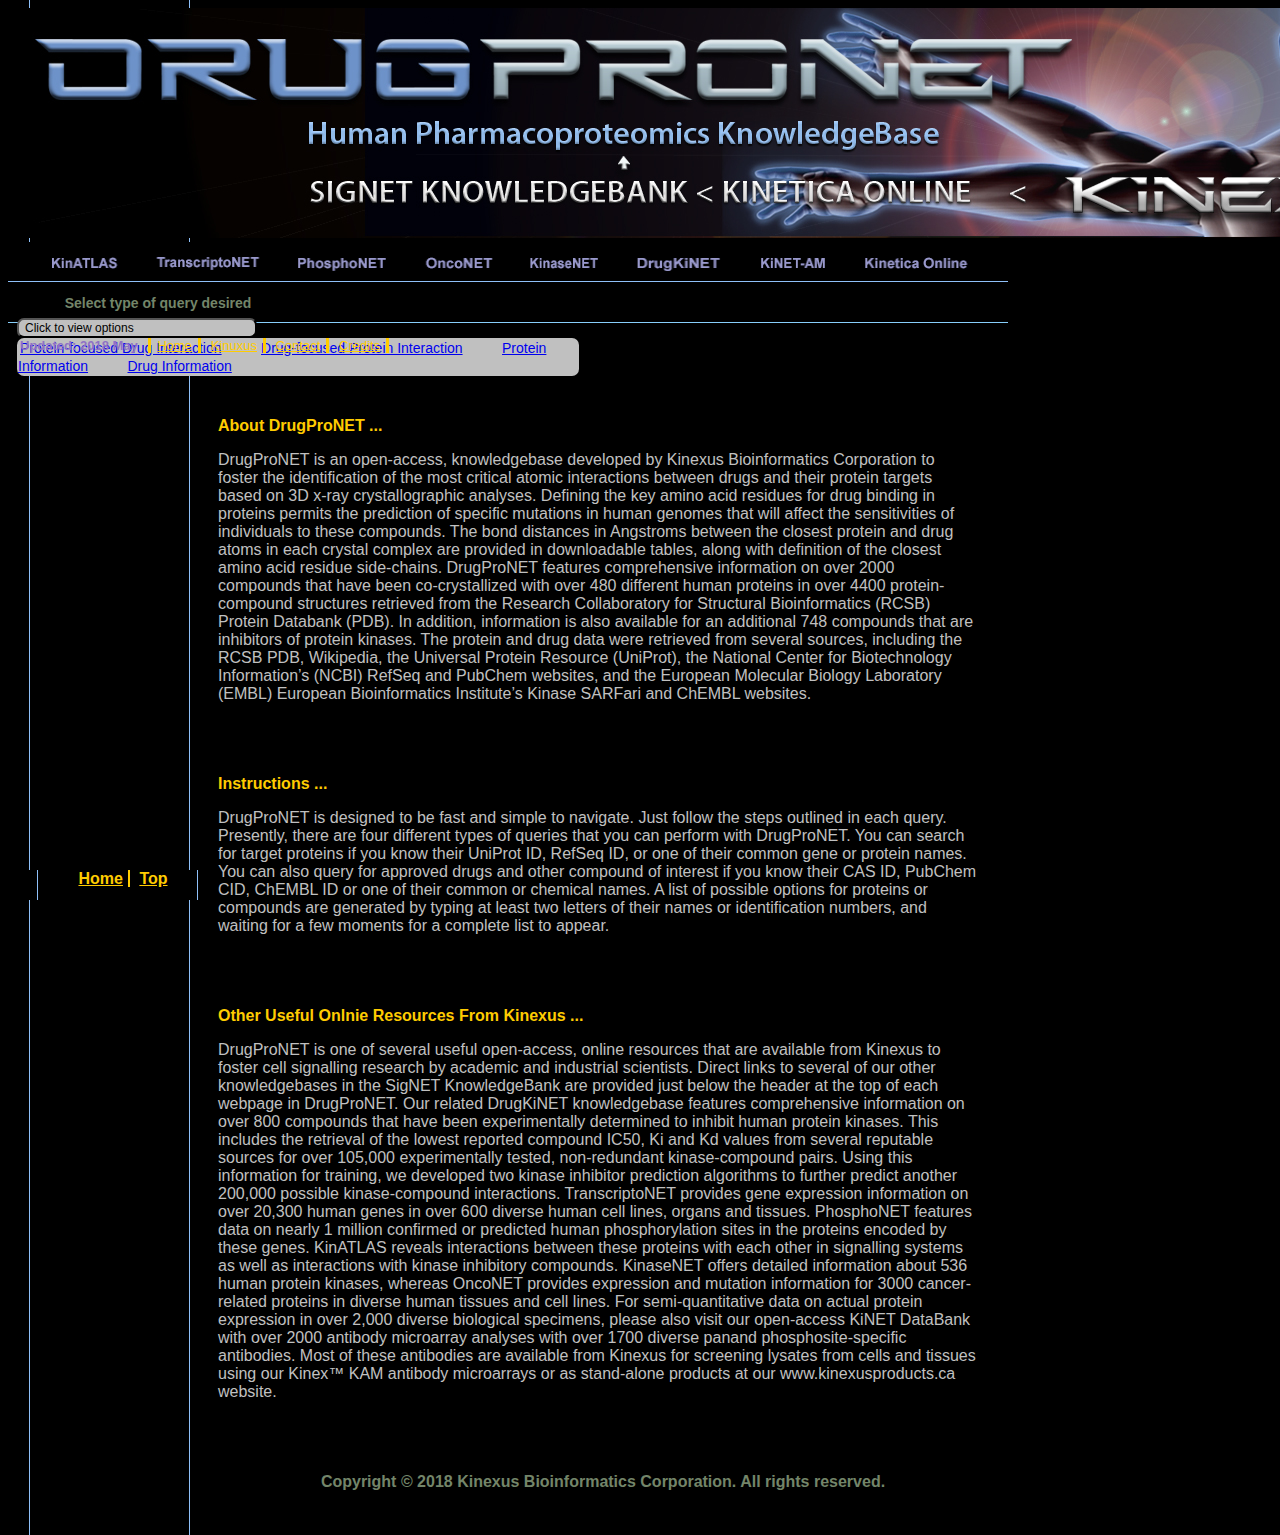
<file: index.html>
<!DOCTYPE html>
<html lang="en">
<head>
	<meta charset="UTF-8">
	<title>
		DrugProNet
	</title>
	<script src="https://ajax.googleapis.com/ajax/libs/jquery/3.3.1/jquery.min.js"></script>

	<link rel="stylesheet" href="https://stackpath.bootstrapcdn.com/bootstrap/4.1.0/css/bootstrap.min.css"
	      integrity="sha384-9gVQ4dYFwwWSjIDZnLEWnxCjeSWFphJiwGPXr1jddIhOegiu1FwO5qRGvFXOdJZ4"
	      crossorigin="anonymous">
	<link rel="stylesheet" href="upperBar.css">
	<link rel="stylesheet" href="lowerHalf.css">
</head>
<body id="top">
	<div>
		<div>
			<div id="header">
				<a href="index.html" target="_blank">
					<img class="img-fluid" src="images/DrugProNETBanner.jpg">
				</a>
			</div>
		</div>
		<!--Navbar with links-->
		<div id="navbarWithLinks">
			<a id="1" href="http://kinatlas.ca:8080" target="_blank"><img id="kinatlas" width="128" height="40" src="images/navBar_01.png"></a>
			<a id="2" href="http://www.transcriptonet.ca" target="_blank"><img id="transcriptonet" width="141" height="40" src="images/navBar_02.png"></a>
			<a id="3" href="http://www.phosphonet.ca" target="_blank"><img id="phosphonet" width="127" height="40" src="images/navBar_03.png"></a>
			<a id="4" href="http://www.onconet.ca" target="_blank"><img id="onconet" width="107" height="40" src="images/navBar_04.png"></a>
			<a id="5" href="http://www.kinasenet.ca" target="_blank"><img id="kinasenet" width="111" height="40" src="images/navBar_05.png"></a>
			<a id="6" href="http://www.drugkinet.ca" target="_blank"><img id="drugkinet" width="118" height="40" src="images/navBar_06.png"></a>
			<a id="7" href="http://www.kinet-am.ca" target="_blank"><img id="kinetam" width="105" height="40" src="images/navBar_07.png"></a>
			<a id="8" href="http://www.kinexus.ca/kinetica" target="_blank"><img id="kinetica" width="163" height="40" src="images/navBar_08.png"></a>
		</div>
		<!--Query bar-->
		<div id="queryBar">
			<!--Select & dropdown-->
			<div id="selectAndDrop">
				<!--select-->
				<div id="select">
					Select type of query desired
				</div>
				<!--dropdown-->
				<div class="dropdown" id="dropDown">
					<button class="dropdown-toggle" type="button" id="dropdownMenuButton" data-toggle="dropdown">Click to view options</button>
					<div class="dropdown-menu" id="dropDownmEnu">
						<a class="dropdown-item" href="http://www.drugpronet.ca/ProteinDrugQuery.html">Protein-focused Drug Interaction</a>
						<a class="dropdown-item" href="http://www.drugpronet.ca/DrugProteinQuery.html">Drug-focused Protein Interaction</a>
						<a class="dropdown-item" href="http://www.drugpronet.ca/ProteinInfo.html">Protein Information</a>
						<a class="dropdown-item" href="http://www.drugpronet.ca/DrugInfo.html">Drug Information</a>
					</div>
				</div>
			</div>
			<!--links-->
			<div id="links">
				<span id="updatePurple">Updated: 2018 May </span>
				<a href="http://www.genexus.ca">Home</a>
				<a href="http://www.kinexus.ca" target="_blank">Kinuxus</a>
				<a href="http://www.kinexus.ca/contact/contact.htm">Contact</a>
				<a href="http://www.drugpronet.ca/credits.html">Credits</a>
			</div>
		</div>
		<!--Information for the site-->
		<div id="infoDiv">
			<!--label 1-->
			<div class="labelHeading">
				<p>
					&nbsp;
				</p>
			</div>
			<!--home info 1-->
			<div class="infoBox">
				<p class="infoBoxGoldHeading">
					About DrugProNET ...
				</p>
				<p style="color: #c0c0c0">
					DrugProNET is an open-access, knowledgebase developed by Kinexus Bioinformatics Corporation to foster the identification of
					the most critical atomic interactions between drugs and their protein targets based on 3D x-ray crystallographic analyses.
					Defining the key amino acid residues for drug binding in proteins permits the prediction of specific mutations in human genomes
					that will affect the sensitivities of individuals to these compounds. The bond distances in Angstroms between the closest protein
					and drug atoms in each crystal complex are provided in downloadable tables, along with definition of the closest amino acid
					residue side-chains. DrugProNET features comprehensive information on over 2000 compounds that have been co-crystallized
					with over 480 different human proteins in over 4400 protein-compound structures retrieved from the Research Collaboratory for
					Structural Bioinformatics (RCSB) Protein Databank (PDB). In addition, information is also available for an additional 748
					compounds that are inhibitors of protein kinases. The protein and drug data were retrieved from several sources, including the
					RCSB PDB, Wikipedia, the Universal Protein Resource (UniProt), the National Center for Biotechnology Information’s (NCBI)
					RefSeq and PubChem websites, and the European Molecular Biology Laboratory (EMBL) European Bioinformatics Institute’s
					Kinase SARFari and ChEMBL websites.
				</p>
			</div>
			<!--label 2-->
			<div class="labelHeading">
				<p>
					&nbsp;
				</p>
			</div>
			<!--home info 2-->
			<div class="infoBox">
				<p class="infoBoxGoldHeading">
					Instructions ...
				</p>
				<p style="color: #c0c0c0">
					DrugProNET is designed to be fast and simple to navigate. Just follow the steps outlined in each query. Presently, there are
					four different types of queries that you can perform with DrugProNET. You can search for target proteins if you know their
					UniProt ID, RefSeq ID, or one of their common gene or protein names. You can also query for approved drugs and other
					compound of interest if you know their CAS ID, PubChem CID, ChEMBL ID or one of their common or chemical names. A list of
					possible options for proteins or compounds are generated by typing at least two letters of their names or identification numbers,
					and waiting for a few moments for a complete list to appear.
				</p>
			</div>
			<!--label 3-->
			<div class="labelHeading">
				<p>
					&nbsp;
				</p>
			</div>
			<!--home info 3-->
			<div class="infoBox">
				<p class="infoBoxGoldHeading">
					Other Useful Onlnie Resources From Kinexus ...
				</p>
				<p style="color: #c0c0c0">
					DrugProNET is one of several useful open-access, online resources that are available from Kinexus to foster cell signalling
					research by academic and industrial scientists. Direct links to several of our other knowledgebases in the SigNET KnowledgeBank
					are provided just below the header at the top of each webpage in DrugProNET. Our related DrugKiNET knowledgebase
					features comprehensive information on over 800 compounds that have been experimentally determined to inhibit human
					protein kinases. This includes the retrieval of the lowest reported compound IC50, Ki and Kd values from several reputable
					sources for over 105,000 experimentally tested, non-redundant kinase-compound pairs. Using this information for training, we
					developed two kinase inhibitor prediction algorithms to further predict another 200,000 possible kinase-compound interactions.
					TranscriptoNET provides gene expression information on over 20,300 human genes in over 600 diverse human cell lines,
					organs and tissues. PhosphoNET features data on nearly 1 million confirmed or predicted human phosphorylation sites in the
					proteins encoded by these genes. KinATLAS reveals interactions between these proteins with each other in signalling systems
					as well as interactions with kinase inhibitory compounds. KinaseNET offers detailed information about 536 human protein
					kinases, whereas OncoNET provides expression and mutation information for 3000 cancer-related proteins in diverse human
					tissues and cell lines. For semi-quantitative data on actual protein expression in over 2,000 diverse biological specimens,
					please also visit our open-access KiNET DataBank with over 2000 antibody microarray analyses with over 1700 diverse panand
					phosphosite-specific antibodies. Most of these antibodies are available from Kinexus for screening lysates from cells and
					tissues using our Kinex™ KAM antibody microarrays or as stand-alone products at our www.kinexusproducts.ca website.
				</p>
			</div>
			<!--label for footer-->
			<div class="labelHeading">
				<p>
					&nbsp;
				</p>
			</div>
			<!--footer-->
			<div id="footerBox">
				<p>
					Copyright © 2018 Kinexus Bioinformatics Corporation.  All rights reserved.
				</p>
			</div>
		</div>
	</div>
	<!--floating home and top-->
	<div id="homeTopBox">
		<div style="width: 40px; float: left">&nbsp</div>
		<div style="width: 150px; float: left; text-align: center;">
			<a href="index.html" id="homeLink">Home</a>
			<a href="#top" id="topLink">Top</a>
		</div>
	</div>
	<!--script to deal with navbar hover over-->
	<script>
		function changeNavbar(number, weblink){
			$('#' + number).hover(function () {
				$('#' + weblink).attr("src", "images/navBarHover_0"+number+".png");
			}, function () {
				$('#' + weblink).attr("src", "images/navBar_0"+number+".png");
			});
		}
		$(function () {
			changeNavbar("1", "kinatlas");
			changeNavbar("2", "transcriptonet");
			changeNavbar("3", "phosphonet");
			changeNavbar("4", "onconet");
			changeNavbar("5", "kinasenet");
			changeNavbar("6", "drugkinet");
			changeNavbar("7", "kinetam");
			changeNavbar("8", "kinetica");
		})
	</script>
	<script src="https://cdnjs.cloudflare.com/ajax/libs/popper.js/1.14.0/umd/popper.min.js"
	        integrity="sha384-cs/chFZiN24E4KMATLdqdvsezGxaGsi4hLGOzlXwp5UZB1LY//20VyM2taTB4QvJ"
	        crossorigin="anonymous"></script>
	<script src="https://stackpath.bootstrapcdn.com/bootstrap/4.1.0/js/bootstrap.min.js"
	        integrity="sha384-uefMccjFJAIv6A+rW+L4AHf99KvxDjWSu1z9VI8SKNVmz4sk7buKt/6v9KI65qnm"
	        crossorigin="anonymous"></script>
</body>
</html>
</file>
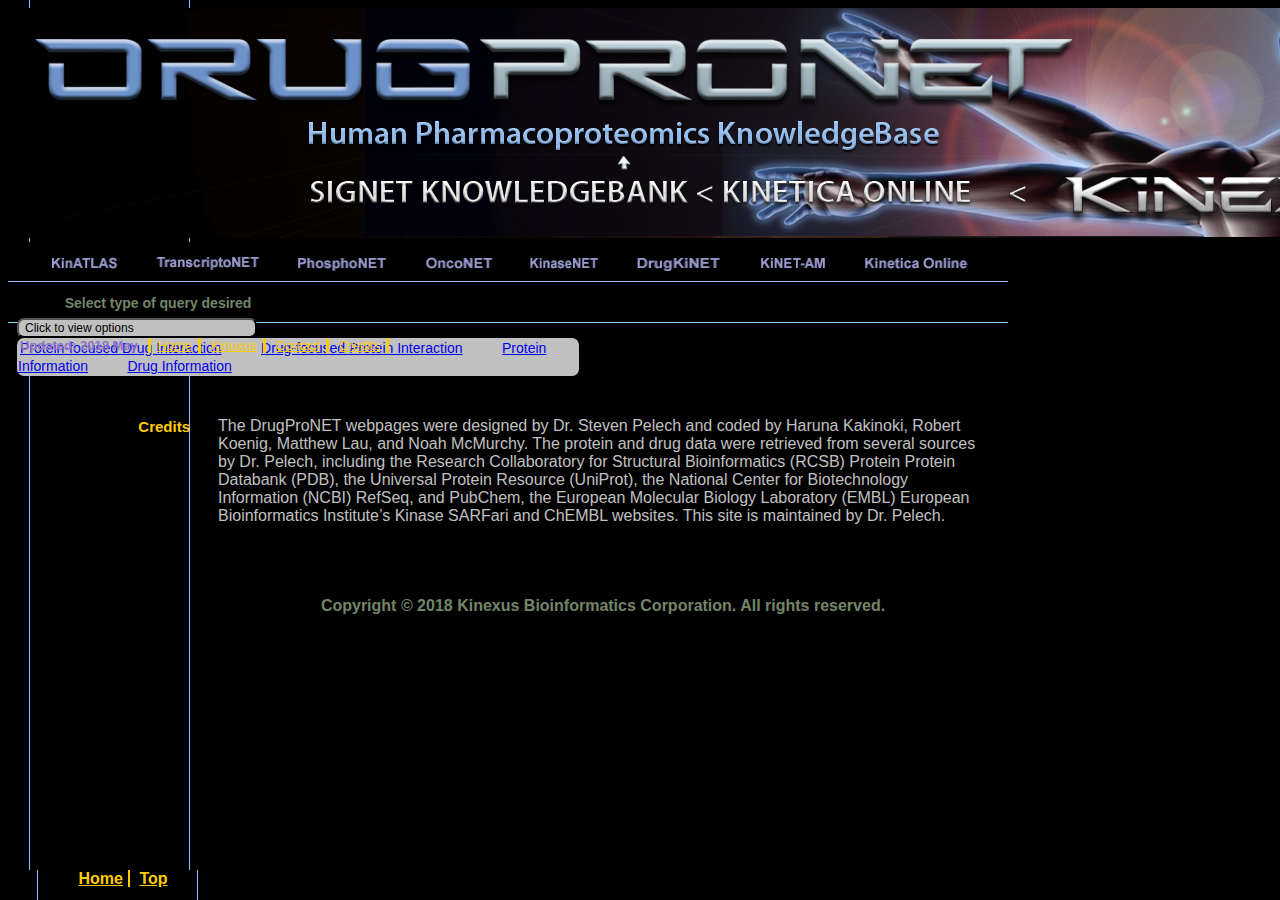
<file: credits.html>
<!DOCTYPE html>
<html lang="en">
<head>
	<meta charset="UTF-8">
	<title>
		DrugProNet
	</title>
	<script src="https://ajax.googleapis.com/ajax/libs/jquery/3.3.1/jquery.min.js"></script>

	<link rel="stylesheet" href="https://stackpath.bootstrapcdn.com/bootstrap/4.1.0/css/bootstrap.min.css"
	      integrity="sha384-9gVQ4dYFwwWSjIDZnLEWnxCjeSWFphJiwGPXr1jddIhOegiu1FwO5qRGvFXOdJZ4"
	      crossorigin="anonymous">
	<link rel="stylesheet" href="upperBar.css">
	<link rel="stylesheet" href="lowerHalf.css">
</head>
<body id="top">
<div>
	<div>
		<div id="header">
			<a href="index.html" target="_blank">
				<img class="img-fluid" src="images/DrugProNETBanner.jpg">
			</a>
		</div>
	</div>
	<!--Navbar with links-->
	<div id="navbarWithLinks">
		<a id="1" href="http://kinatlas.ca:8080" target="_blank"><img id="kinatlas" width="128" height="40" src="images/navBar_01.png"></a>
		<a id="2" href="http://www.transcriptonet.ca" target="_blank"><img id="transcriptonet" width="141" height="40" src="images/navBar_02.png"></a>
		<a id="3" href="http://www.phosphonet.ca" target="_blank"><img id="phosphonet" width="127" height="40" src="images/navBar_03.png"></a>
		<a id="4" href="http://www.onconet.ca" target="_blank"><img id="onconet" width="107" height="40" src="images/navBar_04.png"></a>
		<a id="5" href="http://www.kinasenet.ca" target="_blank"><img id="kinasenet" width="111" height="40" src="images/navBar_05.png"></a>
		<a id="6" href="http://www.drugkinet.ca" target="_blank"><img id="drugkinet" width="118" height="40" src="images/navBar_06.png"></a>
		<a id="7" href="http://www.kinet-am.ca" target="_blank"><img id="kinetam" width="105" height="40" src="images/navBar_07.png"></a>
		<a id="8" href="http://www.kinexus.ca/kinetica" target="_blank"><img id="kinetica" width="163" height="40" src="images/navBar_08.png"></a>
	</div>
	<!--Query bar-->
	<div id="queryBar">
		<!--Select & dropdown-->
		<div id="selectAndDrop">
			<!--select-->
			<div id="select">
				Select type of query desired
			</div>
			<!--dropdown-->
			<div class="dropdown" id="dropDown">
				<button class="dropdown-toggle" type="button" id="dropdownMenuButton" data-toggle="dropdown">Click to view options</button>
				<div class="dropdown-menu" id="dropDownmEnu">
					<a class="dropdown-item" href="http://www.drugpronet.ca/ProteinDrugQuery.html">Protein-focused Drug Interaction</a>
					<a class="dropdown-item" href="http://www.drugpronet.ca/DrugProteinQuery.html">Drug-focused Protein Interaction</a>
					<a class="dropdown-item" href="http://www.drugpronet.ca/ProteinInfo.html">Protein Information</a>
					<a class="dropdown-item" href="http://www.drugpronet.ca/DrugInfo.html">Drug Information</a>
				</div>
			</div>
		</div>
		<!--links-->
		<div id="links">
			<span id="updatePurple">Updated: 2018 May </span>
			<a href="http://www.genexus.ca">Home</a>
			<a href="http://www.kinexus.ca" target="_blank">Kinuxus</a>
			<a href="http://www.kinexus.ca/contact/contact.htm">Contact</a>
			<a href="http://www.drugpronet.ca/credits.html">Credits</a>
		</div>
	</div>
	<!--Information for the site-->
	<div style="clear: both; box-sizing: content-box">
		<div style="padding-top: 20px; box-sizing: inherit">
			<!--label 1-->
			<div style="clear: both; width: 174px; text-align: right; float: left; color: #708591; margin-bottom: 20px;
	                padding: 10px 8px; font-size: 14px; box-sizing: inherit">
				<p style="color: #FC0; font-size: 15px; margin-bottom: 10px;line-height: 150%; font-weight: bold">
					Credits
				</p>
			</div>
			<!--home info 1-->
			<div style="box-sizing: inherit; padding: 10px 20px; width: 760px; float: left; margin-bottom: 20px;">

				<p style="color: #c0c0c0">
					The DrugProNET webpages were designed by Dr. Steven Pelech and coded by Haruna Kakinoki, Robert Koenig, Matthew Lau,
					and Noah McMurchy. The protein and drug data were retrieved from several sources by Dr. Pelech, including the Research
					Collaboratory for Structural Bioinformatics (RCSB) Protein Protein Databank (PDB), the Universal Protein Resource (UniProt),
					the National Center for Biotechnology Information (NCBI) RefSeq, and PubChem, the European Molecular Biology Laboratory
					(EMBL) European Bioinformatics Institute’s Kinase SARFari and ChEMBL websites. This site is maintained by Dr. Pelech.
				</p>
			</div>
			<!--label for footer-->
			<div style="clear: both; width: 174px; text-align: right; float: left; color: #708591; margin-bottom: 20px;
	                padding: 10px 8px; font-size: 14px; box-sizing: inherit">
				<p style="color: #738569; font-size: 15px; margin-bottom: 10px;line-height: 150%;">
					&nbsp;
				</p>
			</div>
			<!--footer-->
			<div style="box-sizing: inherit; padding: 10px 20px; width: 770px; float: left;  text-align: center">
				<p style="color: #738569;; margin-bottom: 8px; font-weight: bold;">
					Copyright © 2018 Kinexus Bioinformatics Corporation.  All rights reserved.
				</p>
			</div>
		</div>
	</div>
</div>
<!--floating home and top-->
<div style="height: 30px; width: 190px; position: fixed; bottom: 0; background: url('images/footer.jpg') repeat-y;">
	<div style="width: 40px; float: left">&nbsp</div>
	<div style="width: 150px; float: left; text-align: center;">
		<a href="index.html" style="border-right: #FC0 solid 2px; color: #FC0; padding-left: 5px; padding-right: 5px; font-weight: bold;">Home</a>
		<a href="#top" style="color: #FC0; padding-left: 5px; padding-right: 5px; font-weight: bold;">Top</a>
	</div>
</div>
<!--script to deal with navbar hover over-->
<script>
	function changeNavbar(number, weblink){
		$('#' + number).hover(function () {
			$('#' + weblink).attr("src", "images/navBarHover_0"+number+".png");
		}, function () {
			$('#' + weblink).attr("src", "images/navBar_0"+number+".png");
		});
	}
	$(function () {
		changeNavbar("1", "kinatlas");
		changeNavbar("2", "transcriptonet");
		changeNavbar("3", "phosphonet");
		changeNavbar("4", "onconet");
		changeNavbar("5", "kinasenet");
		changeNavbar("6", "drugkinet");
		changeNavbar("7", "kinetam");
		changeNavbar("8", "kinetica");
	})
</script>
<script src="https://cdnjs.cloudflare.com/ajax/libs/popper.js/1.14.0/umd/popper.min.js"
        integrity="sha384-cs/chFZiN24E4KMATLdqdvsezGxaGsi4hLGOzlXwp5UZB1LY//20VyM2taTB4QvJ"
        crossorigin="anonymous"></script>
<script src="https://stackpath.bootstrapcdn.com/bootstrap/4.1.0/js/bootstrap.min.js"
        integrity="sha384-uefMccjFJAIv6A+rW+L4AHf99KvxDjWSu1z9VI8SKNVmz4sk7buKt/6v9KI65qnm"
        crossorigin="anonymous"></script>
</body>
</html>
</file>
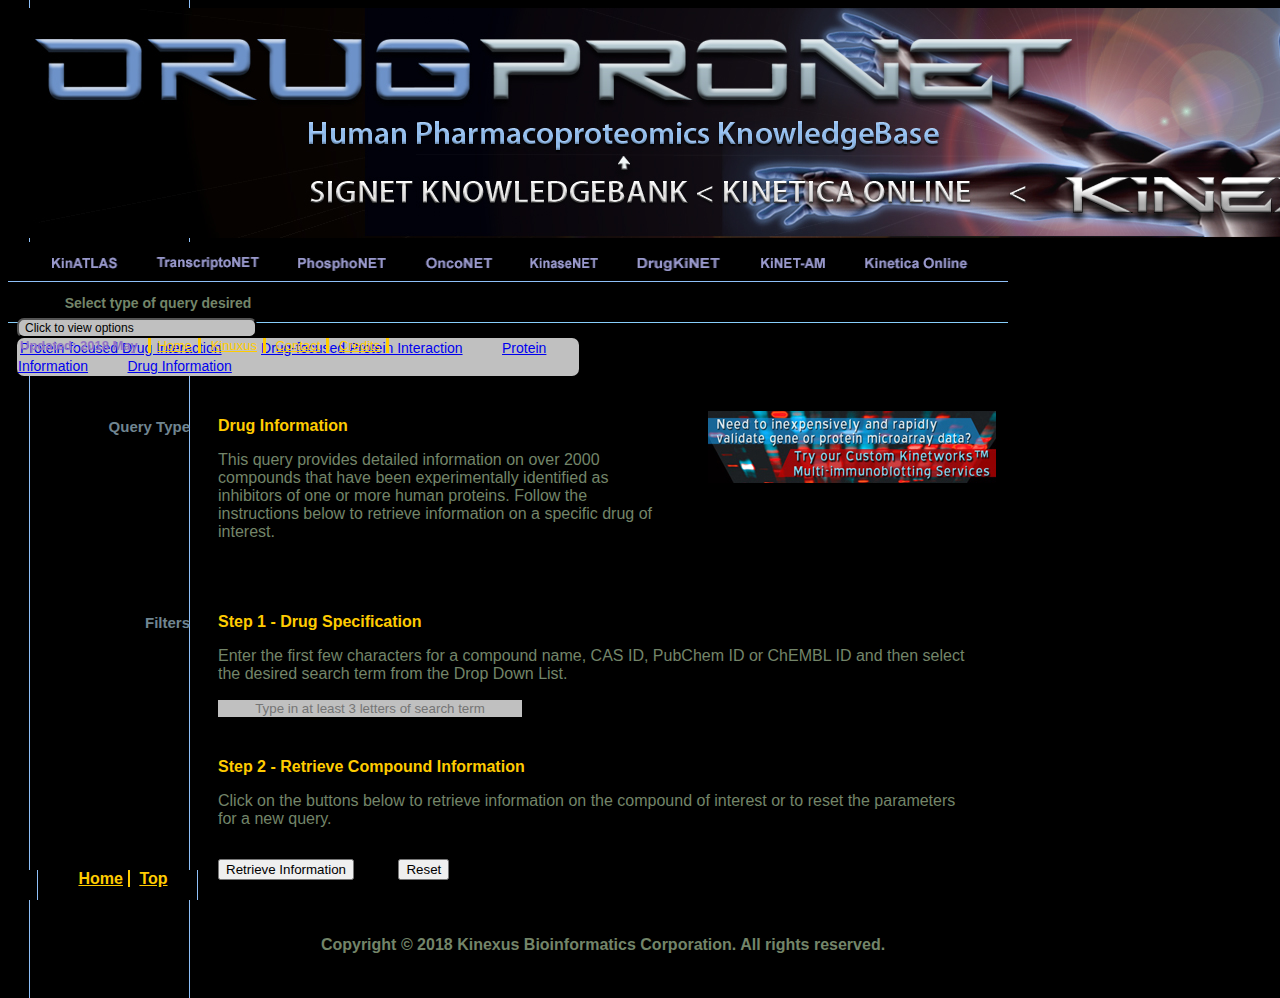
<file: DrugInfo.html>
<!DOCTYPE html>
<html lang="en">
<head>
	<meta charset="UTF-8">
	<title>
		DrugProNet
	</title>
	<script src="https://ajax.googleapis.com/ajax/libs/jquery/3.3.1/jquery.min.js"></script>

	<link rel="stylesheet" href="https://stackpath.bootstrapcdn.com/bootstrap/4.1.0/css/bootstrap.min.css"
	      integrity="sha384-9gVQ4dYFwwWSjIDZnLEWnxCjeSWFphJiwGPXr1jddIhOegiu1FwO5qRGvFXOdJZ4"
	      crossorigin="anonymous">
	<link rel="stylesheet" href="upperBar.css">
	<link rel="stylesheet" href="lowerHalf.css">
</head>
<body id="top">
<div>
	<div>
		<div id="header">
			<a href="index.html" target="_blank">
				<img class="img-fluid" src="images/DrugProNETBanner.jpg">
			</a>
		</div>
	</div>
	<!--Navbar with links-->
	<div id="navbarWithLinks">
		<a id="1" href="http://kinatlas.ca:8080" target="_blank"><img id="kinatlas" width="128" height="40" src="images/navBar_01.png"></a>
		<a id="2" href="http://www.transcriptonet.ca" target="_blank"><img id="transcriptonet" width="141" height="40" src="images/navBar_02.png"></a>
		<a id="3" href="http://www.phosphonet.ca" target="_blank"><img id="phosphonet" width="127" height="40" src="images/navBar_03.png"></a>
		<a id="4" href="http://www.onconet.ca" target="_blank"><img id="onconet" width="107" height="40" src="images/navBar_04.png"></a>
		<a id="5" href="http://www.kinasenet.ca" target="_blank"><img id="kinasenet" width="111" height="40" src="images/navBar_05.png"></a>
		<a id="6" href="http://www.drugkinet.ca" target="_blank"><img id="drugkinet" width="118" height="40" src="images/navBar_06.png"></a>
		<a id="7" href="http://www.kinet-am.ca" target="_blank"><img id="kinetam" width="105" height="40" src="images/navBar_07.png"></a>
		<a id="8" href="http://www.kinexus.ca/kinetica" target="_blank"><img id="kinetica" width="163" height="40" src="images/navBar_08.png"></a>
	</div>
	<!--Query bar-->
	<div id="queryBar">
		<!--Select & dropdown-->
		<div id="selectAndDrop">
			<!--select-->
			<div id="select">
				Select type of query desired
			</div>
			<!--dropdown-->
			<div class="dropdown" id="dropDown">
				<button class="dropdown-toggle" type="button" id="dropdownMenuButton" data-toggle="dropdown">Click to view options</button>
				<div class="dropdown-menu" id="dropDownmEnu">
					<a class="dropdown-item" href="http://www.drugpronet.ca/ProteinDrugQuery.html">Protein-focused Drug Interaction</a>
					<a class="dropdown-item" href="http://www.drugpronet.ca/DrugProteinQuery.html">Drug-focused Protein Interaction</a>
					<a class="dropdown-item" href="http://www.drugpronet.ca/ProteinInfo.html">Protein Information</a>
					<a class="dropdown-item" href="http://www.drugpronet.ca/DrugInfo.html">Drug Information</a>
				</div>
			</div>
		</div>
		<!--links-->
		<div id="links">
			<span id="updatePurple">Updated: 2018 May </span>
			<a href="http://www.genexus.ca">Home</a>
			<a href="http://www.kinexus.ca" target="_blank">Kinuxus</a>
			<a href="http://www.kinexus.ca/contact/contact.htm">Contact</a>
			<a href="http://www.drugpronet.ca/credits.html">Credits</a>
		</div>
	</div>
		<!--Information for the site-->
		<div style="clear: both; box-sizing: content-box">
			<div style="padding-top: 20px; box-sizing: inherit">
				<!--label 1-->
				<div style="clear: both; width: 174px; text-align: right; float: left; color: #708591; margin-bottom: 20px;
		                padding: 10px 8px; font-size: 14px; box-sizing: inherit">
					<p style="color: #708591; font-size: 15px; margin-bottom: 10px;line-height: 150%; font-weight: bold">
						Query Type
					</p>
				</div>
				<!--home info 1-->
				<div style="box-sizing: inherit; padding: 10px 20px; width: 450px; float: left; margin-bottom: 20px;">
					<p style="color: #FC0; margin-bottom: 8px; font-weight: bold;">
						Drug Information
					</p>
					<p style="color: #738569">
						This query provides detailed information on over 2000 compounds
						that have been experimentally identified as inhibitors of one or
						more human proteins. Follow the instructions below to retrieve
						information on a specific drug of interest.
					</p>
				</div>
				<!--ad-->
				<div style="width: 300px; margin-top: 20px; margin-bottom: 20px; float: right;">
					<a id="AdRotatorLink" href="http://www.kinexus.ca/ourServices/substrate_profiling/index.html" target="_blank">
						<img id="AdRotatorImg" src="images/10MY25WebsiteBannerAds-1v0.1.jpg" alt="Need cells cultured and treated to your specifications? Try our Custom Cell Preparation Services">
					</a>
				</div>
				<!--label 2-->
				<div style="clear: both; width: 174px; text-align: right; float: left; color: #708591; margin-bottom: 20px;
		                padding: 10px 8px; font-size: 14px; box-sizing: inherit">
					<p style="color: #708591; font-size: 15px; margin-bottom: 10px;line-height: 150%; font-weight: bold">
						Filters
					</p>
				</div>
				<!--home info 2-->
				<div style="box-sizing: inherit; padding: 10px 20px; width: 760px; float: left; margin-bottom: 20px;">
					<p style="color: #FC0; margin-bottom: 8px; font-weight: bold;">
						Step 1 - Drug Specification
					</p>
					<p style="color: #738569">
						Enter the first few characters for a compound name, CAS ID,
						PubChem ID or ChEMBL ID and then select the desired search
						term from the Drop Down List.
					</p>
					<!--Start of form-->
					<form action="php/QueryReport/ProteinInfoResults.php" method="post">
						<input id="threeLetters" name="threeLetters" class="rounded" type="text" placeholder="Type in at least 3 letters of search term"
						       style="width:300px; text-align: center; background-color: #c0c0c0; border: #c0c0c0;">
						<ul id="humanProtein"></ul>
						<p style="color: #FC0; margin-bottom: 8px; font-weight: bold; padding-top: 25px">
							Step 2 - Retrieve Compound Information
						</p>
						<p style="color: #738569; padding-bottom: 15px">
							Click on the buttons below to retrieve information on the
							compound of interest or to reset the parameters for a new query.
						</p>
						<input class="rounded" type="submit" value="Retrieve Information" style="margin-right: 20px">
						<input class="rounded" type="reset" value="Reset" style="margin-left: 20px">
					</form>

				</div>
				<!--label for footer-->
				<div style="clear: both; width: 174px; text-align: right; float: left; color: #708591; margin-bottom: 20px;
		                padding: 10px 8px; font-size: 14px; box-sizing: inherit">
					<p style="color: #738569; font-size: 15px; margin-bottom: 10px;line-height: 150%;">
						&nbsp;
					</p>
				</div>
				<!--footer-->
				<div style="box-sizing: inherit; padding: 10px 20px; width: 770px; float: left;  text-align: center">
					<p style="color: #738569;; margin-bottom: 8px; font-weight: bold;">
						Copyright © 2018 Kinexus Bioinformatics Corporation.  All rights reserved.
					</p>
				</div>
			</div>
		</div>
	</div>
<!--floating home and top-->
<div style="height: 30px; width: 190px; position: fixed; bottom: 0; background: url('images/footer.jpg') repeat-y;">
	<div style="width: 40px; float: left">&nbsp</div>
	<div style="width: 150px; float: left; text-align: center;">
		<a href="index.html" style="border-right: #FC0 solid 2px; color: #FC0; padding-left: 5px; padding-right: 5px; font-weight: bold;">Home</a>
		<a href="#top" style="color: #FC0; padding-left: 5px; padding-right: 5px; font-weight: bold;">Top</a>
	</div>
</div>
<!--script to deal with navbar hover over-->
<script>
	function changeNavbar(number, weblink){
		$('#' + number).hover(function () {
			$('#' + weblink).attr("src", "images/navBarHover_0"+number+".png");
		}, function () {
			$('#' + weblink).attr("src", "images/navBar_0"+number+".png");
		});
	}
	$(function () {
		changeNavbar("1", "kinatlas");
		changeNavbar("2", "transcriptonet");
		changeNavbar("3", "phosphonet");
		changeNavbar("4", "onconet");
		changeNavbar("5", "kinasenet");
		changeNavbar("6", "drugkinet");
		changeNavbar("7", "kinetam");
		changeNavbar("8", "kinetica");
	})
</script>
<!--script to deal with rotating ads-->
<script>
	$(function(){
		// So that the first ad is random
		returnAd();
		// And all the following ads are "random"
		setInterval(returnAd, 30000);
	});
	function returnAd(){
		let adsAltText = ["Need cells cultured and treated to your specifications? Try our Custom Cell Preparation Services",
			"Want to identify kinase substrates, their phospho-sites and detection antibodies?  Try our unique Custom Kinase-Substrate Profilling Services",
			"Need to inexpensively test the specificity of your kinase inhibitors?  Try our Protein Kinase Microarray Servies for US$1.67 per kinase",
			"What to screen your cell/tissue Iysates against > 800 anitbodies?  Try our Antibody Microarray Services for US$1.10 per antibody",
			"Looking for a cost-effective strategy for biomarker discover and validation?  Try our antibody Microarray and Custom Multi-immunoblotting Services",
			"Want to screen cells/tissues for altered protein expression and phosphorylation?  Our Antibody Microarray Services track over 500 signalling proteins",
			"Need to rapidly characterize a new protein or phospho-site for regulation?  Try our Standard Reverse Lysate Microarray Services",
			"Need to evaluate hundreds of your tissue lysates for biomarker validation?  Try our Custom Reverse Lysate Microarray Services",
			"Need to inexpensively and rapidly validate gene or protein microarray data?  Try our Custom Kinetworks™ Multi-immunoblotting Services",
			"Want to accurately quantify protein phosphorylation in your cell tissue lysates?  Try our Phospho-site Multi-immunoblotting Services for US$20 per target",
			"Want to accurately quantify kinase expression in your cell tissue lysates?  Try our Protein Kinase Multi-immunoblottting Services for US$10 per target",
			"Want to compare your Kinexus proteomics data with thousands of other studies?  Query our KiNET Immunoblotting DataBase online with free access",
			"Want to visualize the locations of proteins and phosphorylation reactions in cells?  Check out of Custom Immunohistochemistry Services",
			"Need mg to gram quantities of recombinant forms of your favorite proteins?  Try our Custom Recombinant Protein Production Services",
			"Need mg quantities of synthetic peptides with special modifications?  Try our Custom Peptide Synthesis Services",
			"Need to identify optimal peptide substrate or perform epitope mapping?  Try our Custom Peptide Array production Services",
			"Need help with presentation of your proteomics data from Kinexus?  Try our Custom Graphics Services for US$89 per figure"
		];
		let adsImgLink = ["",
			"http://www.kinexus.ca/ourServices/substrate_profiling/index.html",
			"http://www.kinexus.ca/ourServices/cellCulture/index.html",
			"http://www.kinexus.ca/ourServices/microarrays/antibody_microarrays/antibody_microarrays.html",
			"http://www.kinexus.ca/ourServices/microarrays/antibody_microarrays/antibody_microarrays.html",
			"http://www.kinexus.ca/ourServices/microarrays/antibody_microarrays/antibody_microarrays.html",
			"http://www.kinexus.ca/ourServices/microarrays/reverse_microarrays/reverse_microarrays.html",
			"http://www.kinexus.ca/ourServices/microarrays/reverse_microarrays/reverse_microarrays.html",
			"http://www.kinexus.ca/ourServices/immunoblotting/custom_profiling/custom_profiling.html",
			"http://www.kinexus.ca/ourServices/immunoblotting/phosphosite_profiling/phosphosite_profiling.html",
			"http://www.kinexus.ca/ourServices/immunoblotting/kinase_profiling/kinase_profiling.html",
			"http://www.kinet.ca",
			"http://www.kinexus.ca/ourServices/immunohistochemistry/immunohistochemistry.html",
			"http://www.kinexus.ca/ourServices/proteinAndPeptide/recombinantproteinsynthesis/index.html",
			"http://www.kinexus.ca/ourServices/proteinAndPeptide/peptidesynthesis/index.html",
			"http://www.kinexus.ca/ourServices/proteinAndPeptide/peptidearraysynthesis/index.html",
			"http://www.kinexus.ca/ourServices/custom_graphics/custom_graphics.html"
		];
		let randomAdNumber = Math.floor(Math.random() * 17);
		let img = $('#AdRotatorImg');
		let link = $('#AdRotatorLink');
		link.attr("href", adsImgLink[randomAdNumber]);
		img.attr("src", "images/10MY25WebsiteBannerAds-"+(randomAdNumber+1)+"v0.1.jpg");
		img.attr("alt", adsAltText[randomAdNumber]);
	}
</script>
<!--script to deal with humanProtein query-->
<script>
	/*<![CDATA[*/
	$(document).ready(function() {

		let search_text_input = document.getElementById("threeLetters");
		let dropdown_list = document.getElementById("humanProtein");

		dropdown_list.style.border = "0px";
		search_text_input.addEventListener('keyup', function(evt) {
			// don't send the server an empty string
			dropdown_list.innerHTML = "";
			dropdown_list.style.border = "0px";
			dropdown_list.style.backroundColor = "#ffffff";
			if(this.value.length === 0) {
				return;
			}
			$.ajax({
				url: "php/AutoComplete/DIQueryAC.php",
				type: "GET",
				dataType: "JSON",
				data: { search: this.value},
				success: function(resultData) {
					if(resultData['status'] === 'success') {
						let movies = resultData['drugID'];
						if(movies.length > 0) {
							dropdown_list.style.border = "1px solid black";
							for(let i = 0; i < movies.length; i++) {
								//console.log(movies[i].name);
								let li = document.createElement("li");
								li.addEventListener('click', function(evt) {
									search_text_input.value = this.children[0].innerHTML;
									// now empty the list since an item has been selected
									dropdown_list.innerHTML = "";
									dropdown_list.style.border = "0px";
								});
								li.innerHTML = "<span>" + movies[i].name + "</span>";
								dropdown_list.appendChild(li);
							}
						} else {
							dropdown_list.innerHTML =
								"<li style='background-color: #c0c0c0'>Nothing found.</li>";
						}

					} else {
						console.log(resultData, "Empty set.");
					}
				},
				error: function(jqXHR, textStatus, errorThrown) {
					console.log(jqXHR.statusText, textStatus);
				}
			});
		});
	});
	/*]]>*/
</script>
<script src="https://cdnjs.cloudflare.com/ajax/libs/popper.js/1.14.0/umd/popper.min.js"
        integrity="sha384-cs/chFZiN24E4KMATLdqdvsezGxaGsi4hLGOzlXwp5UZB1LY//20VyM2taTB4QvJ"
        crossorigin="anonymous"></script>
<script src="https://stackpath.bootstrapcdn.com/bootstrap/4.1.0/js/bootstrap.min.js"
        integrity="sha384-uefMccjFJAIv6A+rW+L4AHf99KvxDjWSu1z9VI8SKNVmz4sk7buKt/6v9KI65qnm"
        crossorigin="anonymous"></script>

</body>
</html>
</file>
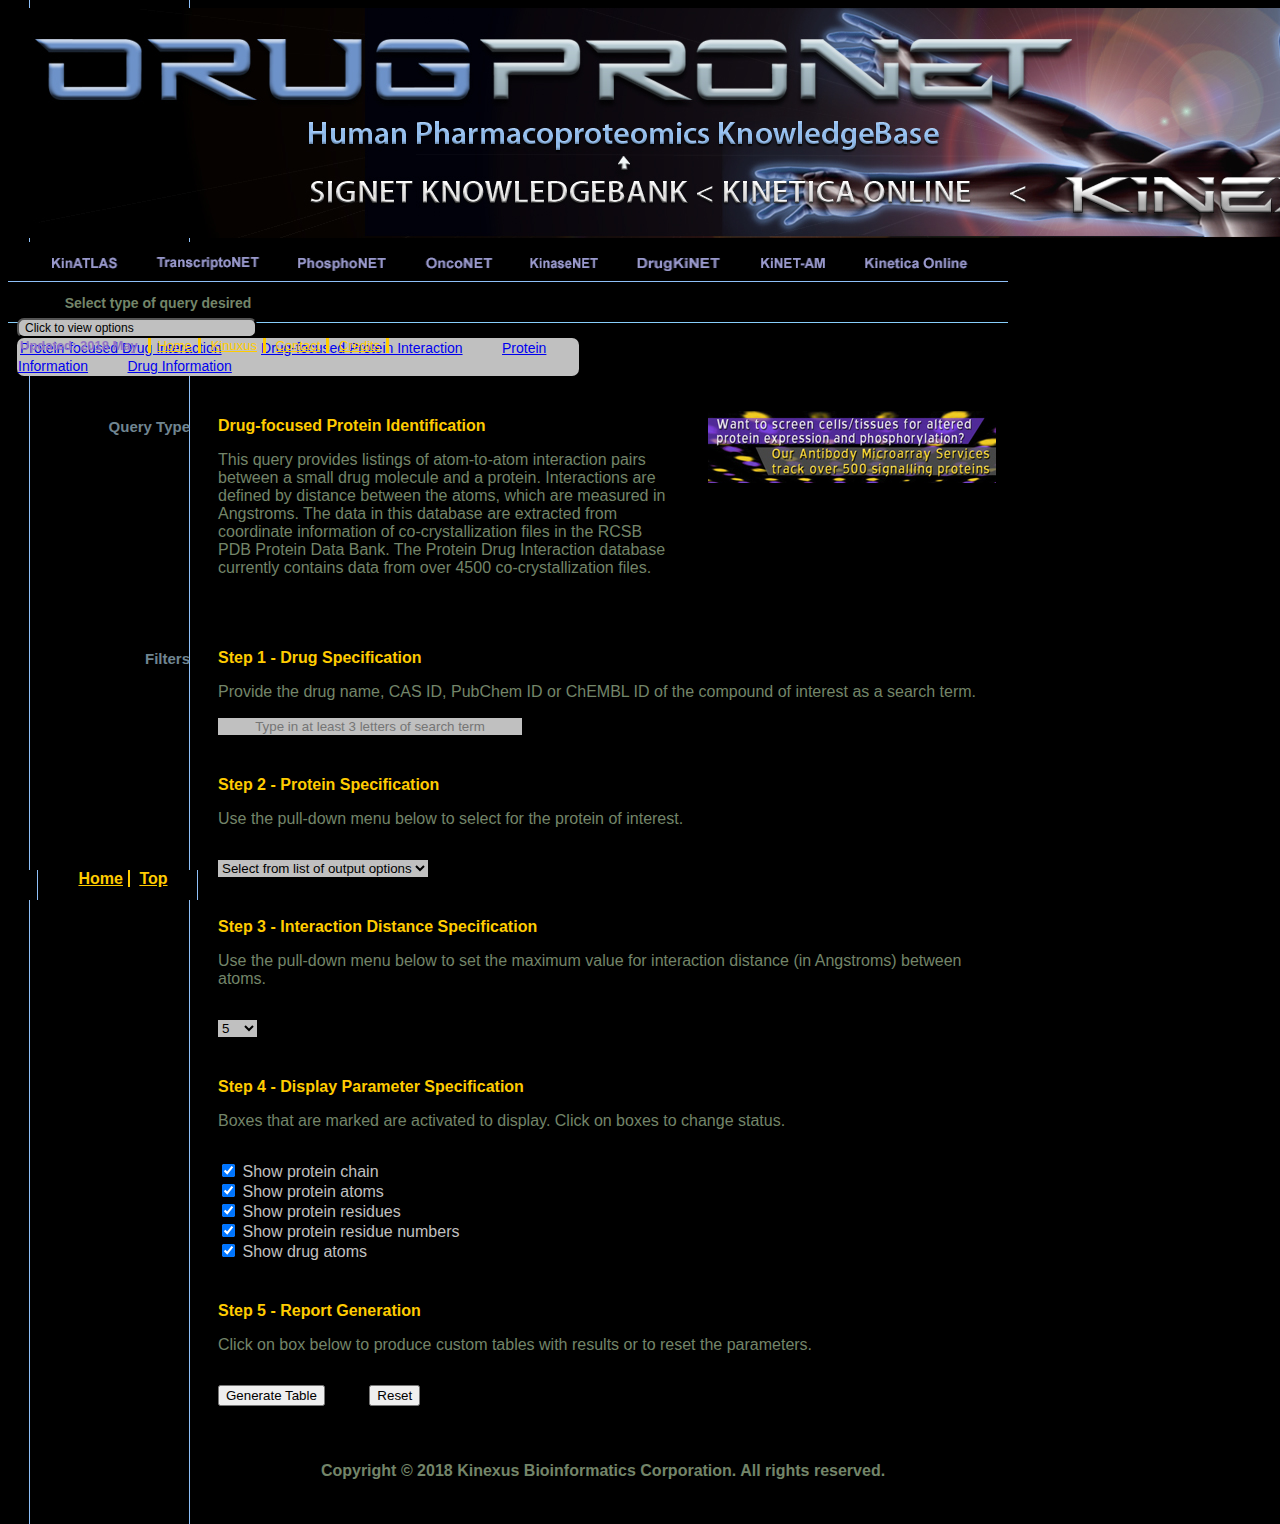
<file: DrugProteinQuery.html>
<!DOCTYPE html>
<html lang="en">
<head>
	<meta charset="UTF-8">
	<title>
		DrugProNet
	</title>
	<script src="https://ajax.googleapis.com/ajax/libs/jquery/3.3.1/jquery.min.js"></script>

	<link rel="stylesheet" href="https://stackpath.bootstrapcdn.com/bootstrap/4.1.0/css/bootstrap.min.css"
	      integrity="sha384-9gVQ4dYFwwWSjIDZnLEWnxCjeSWFphJiwGPXr1jddIhOegiu1FwO5qRGvFXOdJZ4"
	      crossorigin="anonymous">
	<link rel="stylesheet" href="upperBar.css">
	<link rel="stylesheet" href="lowerHalf.css">
</head>
<body id="top">
<div>
	<div>
		<div id="header">
			<a href="index.html" target="_blank">
				<img class="img-fluid" src="images/DrugProNETBanner.jpg">
			</a>
		</div>
	</div>
	<!--Navbar with links-->
	<div id="navbarWithLinks">
		<a id="1" href="http://kinatlas.ca:8080" target="_blank"><img id="kinatlas" width="128" height="40" src="images/navBar_01.png"></a>
		<a id="2" href="http://www.transcriptonet.ca" target="_blank"><img id="transcriptonet" width="141" height="40" src="images/navBar_02.png"></a>
		<a id="3" href="http://www.phosphonet.ca" target="_blank"><img id="phosphonet" width="127" height="40" src="images/navBar_03.png"></a>
		<a id="4" href="http://www.onconet.ca" target="_blank"><img id="onconet" width="107" height="40" src="images/navBar_04.png"></a>
		<a id="5" href="http://www.kinasenet.ca" target="_blank"><img id="kinasenet" width="111" height="40" src="images/navBar_05.png"></a>
		<a id="6" href="http://www.drugkinet.ca" target="_blank"><img id="drugkinet" width="118" height="40" src="images/navBar_06.png"></a>
		<a id="7" href="http://www.kinet-am.ca" target="_blank"><img id="kinetam" width="105" height="40" src="images/navBar_07.png"></a>
		<a id="8" href="http://www.kinexus.ca/kinetica" target="_blank"><img id="kinetica" width="163" height="40" src="images/navBar_08.png"></a>
	</div>
	<!--Query bar-->
	<div id="queryBar">
		<!--Select & dropdown-->
		<div id="selectAndDrop">
			<!--select-->
			<div id="select">
				Select type of query desired
			</div>
			<!--dropdown-->
			<div class="dropdown" id="dropDown">
				<button class="dropdown-toggle" type="button" id="dropdownMenuButton" data-toggle="dropdown">Click to view options</button>
				<div class="dropdown-menu" id="dropDownmEnu">
					<a class="dropdown-item" href="http://www.drugpronet.ca/ProteinDrugQuery.html">Protein-focused Drug Interaction</a>
					<a class="dropdown-item" href="http://www.drugpronet.ca/DrugProteinQuery.html">Drug-focused Protein Interaction</a>
					<a class="dropdown-item" href="http://www.drugpronet.ca/ProteinInfo.html">Protein Information</a>
					<a class="dropdown-item" href="http://www.drugpronet.ca/DrugInfo.html">Drug Information</a>
				</div>
			</div>
		</div>
		<!--links-->
		<div id="links">
			<span id="updatePurple">Updated: 2018 May </span>
			<a href="http://www.genexus.ca">Home</a>
			<a href="http://www.kinexus.ca" target="_blank">Kinuxus</a>
			<a href="http://www.kinexus.ca/contact/contact.htm">Contact</a>
			<a href="http://www.drugpronet.ca/credits.html">Credits</a>
		</div>
	</div>
	<!--Information for the site-->
	<div style="clear: both; box-sizing: content-box">
		<div style="padding-top: 20px; box-sizing: inherit">
			<!--label 1-->
			<div style="clear: both; width: 174px; text-align: right; float: left; color: #708591; margin-bottom: 20px;
		                padding: 10px 8px; font-size: 14px; box-sizing: inherit">
				<p style="color: #708591; font-size: 15px; margin-bottom: 10px;line-height: 150%; font-weight: bold">
					Query Type
				</p>
			</div>
			<!--home info 1-->
			<div style="box-sizing: inherit; padding: 10px 20px; width: 450px; float: left; margin-bottom: 20px;">
				<p style="color: #FC0; margin-bottom: 8px; font-weight: bold;">
					Drug-focused Protein Identification
				</p>
				<p style="color: #738569">
					This query provides listings of atom-to-atom interaction pairs
					between a small drug molecule and a protein. Interactions are
					defined by distance between the atoms, which are measured in
					Angstroms. The data in this database are extracted from
					coordinate information of co-crystallization files in the RCSB PDB
					Protein Data Bank. The Protein Drug Interaction database
					currently contains data from over 4500 co-crystallization files.
				</p>
			</div>
			<!--ad-->
			<div style="width: 300px; margin-top: 20px; margin-bottom: 20px; float: right;">
				<a id="AdRotatorLink" href="http://www.kinexus.ca/ourServices/substrate_profiling/index.html" target="_blank">
					<img id="AdRotatorImg" src="images/10MY25WebsiteBannerAds-1v0.1.jpg" alt="Need cells cultured and treated to your specifications? Try our Custom Cell Preparation Services">
				</a>
			</div>
			<!--label 2-->
			<div style="clear: both; width: 174px; text-align: right; float: left; color: #708591; margin-bottom: 20px;
		                padding: 10px 8px; font-size: 14px; box-sizing: inherit">
				<p style="color: #708591; font-size: 15px; margin-bottom: 10px;line-height: 150%; font-weight: bold">
					Filters
				</p>
			</div>
			<!--home info 2-->
			<div style="box-sizing: inherit; padding: 10px 20px; width: 760px; float: left; margin-bottom: 20px;">
				<p style="color: #FC0; margin-bottom: 8px; font-weight: bold;">
					Step 1 - Drug Specification
				</p>
				<p style="color: #738569">
					Provide the drug name, CAS ID, PubChem ID or ChEMBL ID of
					the compound of interest as a search term.
				</p>
				<!--Start of form-->
				<form action="php/QueryReport/ProteinQueryResults.php" method="post">
					<input id="threeLetters" name="threeLetters" class="rounded" type="text" placeholder="Type in at least 3 letters of search term"
					       style="width:300px; text-align: center; background-color: #c0c0c0; border: #c0c0c0;">
					<ul id="humanProtein"></ul>
					<p style="color: #FC0; margin-bottom: 8px; font-weight: bold; padding-top: 25px">
						Step 2 - Protein Specification
					</p>
					<p style="color: #738569; padding-bottom: 15px">
						Use the pull-down menu below to select for the protein of interest.
					</p>

					<select class="rounded" name="outputOptions" id="outputOptions" required style="background-color: #c0c0c0; border: #c0c0c0;">
						<option value="" disabled selected hidden>Select from list of output options</option>
						<option>2</option>
					</select>
					<p style="color: #FC0; margin-bottom: 8px; font-weight: bold; padding-top: 25px">
						Step 3 - Interaction Distance Specification
					</p>
					<p style="color: #738569; padding-bottom: 15px">
						Use the pull-down menu below to set the maximum value for
						interaction distance (in Angstroms) between atoms.
					</p>
					<select class="rounded" name="linkDistance" style="background-color: #c0c0c0; border: #c0c0c0;">
						<option value="0.5">0.5</option>
						<option value="1">1</option>
						<option value="1.5">1.5</option>
						<option value="2">2</option>
						<option value="2.5">2.5</option>
						<option value="3">3</option>
						<option value="3.5">3.5</option>
						<option value="4">4</option>
						<option value="4.5">4.5</option>
						<option value="5" selected>5</option>
						<option value="5.5">5.5</option>
						<option value="6">6</option>
						<option value="6.5">6.5</option>
						<option value="7">7</option>
						<option value="7.5">7.5</option>
					</select>

					<p style="color: #FC0; margin-bottom: 8px; font-weight: bold; padding-top: 25px">
						Step 4 - Display Parameter Specification
					</p>
					<p style="color: #738569; padding-bottom: 15px">
						Boxes that are marked are activated to display. Click on boxes
						to change status.
					</p>
					<input type="checkbox" id="proteinChain" name="displayParameter" value="proteinChain" checked>
					<label for="proteinChain" style="color: #c0c0c0; margin: 0">Show protein chain</label><br />
					<input type="checkbox" id="proteinAtoms" name="displayParameter" value="proteinAtoms" checked>
					<label for="proteinAtoms" style="color: #c0c0c0; margin: 0">Show protein atoms</label><br />
					<input type="checkbox" id="proteinResidues" name="displayParameter" value="proteinResidues" checked>
					<label for="proteinResidues" style="color: #c0c0c0; margin: 0">Show protein residues</label><br />
					<input type="checkbox" id="proteinResidueNumbers" name="displayParameter" value="proteinResidueNumbers" checked>
					<label for="proteinResidueNumbers" style="color: #c0c0c0; margin: 0">Show protein residue numbers</label><br />
					<input type="checkbox" id="drugAtoms" name="displayParameter" value="drugAtoms" checked>
					<label for="drugAtoms" style="color: #c0c0c0; margin: 0">Show drug atoms</label><br />

					<p style="color: #FC0; margin-bottom: 8px; font-weight: bold; padding-top: 25px">
						Step 5 - Report Generation
					</p>
					<p style="color: #738569; padding-bottom: 15px">
						Click on box below to produce custom tables with results or to
						reset the parameters.
					</p>



					<input class="rounded" type="submit" value="Generate Table" style="margin-right: 20px">
					<input class="rounded" type="reset" value="Reset" style="margin-left: 20px">
				</form>

			</div>
			<!--label for footer-->
			<div style="clear: both; width: 174px; text-align: right; float: left; color: #708591; margin-bottom: 20px;
		                padding: 10px 8px; font-size: 14px; box-sizing: inherit">
				<p style="color: #738569; font-size: 15px; margin-bottom: 10px;line-height: 150%;">
					&nbsp;
				</p>
			</div>
			<!--footer-->
			<div style="box-sizing: inherit; padding: 10px 20px; width: 770px; float: left;  text-align: center">
				<p style="color: #738569;; margin-bottom: 8px; font-weight: bold;">
					Copyright © 2018 Kinexus Bioinformatics Corporation.  All rights reserved.
				</p>
			</div>
		</div>
	</div>
</div>
<!--floating home and top-->
<div style="height: 30px; width: 190px; position: fixed; bottom: 0; background: url('images/footer.jpg') repeat-y;;">
	<div style="width: 40px; float: left">&nbsp</div>
	<div style="width: 150px; float: left; text-align: center;">
		<a href="index.html" style="border-right: #FC0 solid 2px; color: #FC0; padding-left: 5px; padding-right: 5px; font-weight: bold;">Home</a>
		<a href="#top" style="color: #FC0; padding-left: 5px; padding-right: 5px; font-weight: bold;">Top</a>
	</div>
</div>
<!--script to deal with navbar hover over-->
<script>
	function changeNavbar(number, weblink){
		$('#' + number).hover(function () {
			$('#' + weblink).attr("src", "images/navBarHover_0"+number+".png");
		}, function () {
			$('#' + weblink).attr("src", "images/navBar_0"+number+".png");
		});
	}
	$(function () {
		changeNavbar("1", "kinatlas");
		changeNavbar("2", "transcriptonet");
		changeNavbar("3", "phosphonet");
		changeNavbar("4", "onconet");
		changeNavbar("5", "kinasenet");
		changeNavbar("6", "drugkinet");
		changeNavbar("7", "kinetam");
		changeNavbar("8", "kinetica");
	})
</script>
<!--script to deal with rotating ads-->
<script>
	$(function(){
		// So that the first ad is random
		returnAd();
		// And all the following ads are "random"
		setInterval(returnAd, 30000);
	});
	function returnAd(){
		let adsAltText = ["Need cells cultured and treated to your specifications? Try our Custom Cell Preparation Services",
			"Want to identify kinase substrates, their phospho-sites and detection antibodies?  Try our unique Custom Kinase-Substrate Profilling Services",
			"Need to inexpensively test the specificity of your kinase inhibitors?  Try our Protein Kinase Microarray Servies for US$1.67 per kinase",
			"What to screen your cell/tissue Iysates against > 800 anitbodies?  Try our Antibody Microarray Services for US$1.10 per antibody",
			"Looking for a cost-effective strategy for biomarker discover and validation?  Try our antibody Microarray and Custom Multi-immunoblotting Services",
			"Want to screen cells/tissues for altered protein expression and phosphorylation?  Our Antibody Microarray Services track over 500 signalling proteins",
			"Need to rapidly characterize a new protein or phospho-site for regulation?  Try our Standard Reverse Lysate Microarray Services",
			"Need to evaluate hundreds of your tissue lysates for biomarker validation?  Try our Custom Reverse Lysate Microarray Services",
			"Need to inexpensively and rapidly validate gene or protein microarray data?  Try our Custom Kinetworks™ Multi-immunoblotting Services",
			"Want to accurately quantify protein phosphorylation in your cell tissue lysates?  Try our Phospho-site Multi-immunoblotting Services for US$20 per target",
			"Want to accurately quantify kinase expression in your cell tissue lysates?  Try our Protein Kinase Multi-immunoblottting Services for US$10 per target",
			"Want to compare your Kinexus proteomics data with thousands of other studies?  Query our KiNET Immunoblotting DataBase online with free access",
			"Want to visualize the locations of proteins and phosphorylation reactions in cells?  Check out of Custom Immunohistochemistry Services",
			"Need mg to gram quantities of recombinant forms of your favorite proteins?  Try our Custom Recombinant Protein Production Services",
			"Need mg quantities of synthetic peptides with special modifications?  Try our Custom Peptide Synthesis Services",
			"Need to identify optimal peptide substrate or perform epitope mapping?  Try our Custom Peptide Array production Services",
			"Need help with presentation of your proteomics data from Kinexus?  Try our Custom Graphics Services for US$89 per figure"
		];
		let adsImgLink = ["",
			"http://www.kinexus.ca/ourServices/substrate_profiling/index.html",
			"http://www.kinexus.ca/ourServices/cellCulture/index.html",
			"http://www.kinexus.ca/ourServices/microarrays/antibody_microarrays/antibody_microarrays.html",
			"http://www.kinexus.ca/ourServices/microarrays/antibody_microarrays/antibody_microarrays.html",
			"http://www.kinexus.ca/ourServices/microarrays/antibody_microarrays/antibody_microarrays.html",
			"http://www.kinexus.ca/ourServices/microarrays/reverse_microarrays/reverse_microarrays.html",
			"http://www.kinexus.ca/ourServices/microarrays/reverse_microarrays/reverse_microarrays.html",
			"http://www.kinexus.ca/ourServices/immunoblotting/custom_profiling/custom_profiling.html",
			"http://www.kinexus.ca/ourServices/immunoblotting/phosphosite_profiling/phosphosite_profiling.html",
			"http://www.kinexus.ca/ourServices/immunoblotting/kinase_profiling/kinase_profiling.html",
			"http://www.kinet.ca",
			"http://www.kinexus.ca/ourServices/immunohistochemistry/immunohistochemistry.html",
			"http://www.kinexus.ca/ourServices/proteinAndPeptide/recombinantproteinsynthesis/index.html",
			"http://www.kinexus.ca/ourServices/proteinAndPeptide/peptidesynthesis/index.html",
			"http://www.kinexus.ca/ourServices/proteinAndPeptide/peptidearraysynthesis/index.html",
			"http://www.kinexus.ca/ourServices/custom_graphics/custom_graphics.html"
		];
		let randomAdNumber = Math.floor(Math.random() * 17);
		let img = $('#AdRotatorImg');
		let link = $('#AdRotatorLink');
		link.attr("href", adsImgLink[randomAdNumber]);
		img.attr("src", "images/10MY25WebsiteBannerAds-"+(randomAdNumber+1)+"v0.1.jpg");
		img.attr("alt", adsAltText[randomAdNumber]);
	}
</script>
<!--script to deal with humanProtein query-->
<script>
	/*<![CDATA[*/
	$(document).ready(function() {

		let search_text_input = document.getElementById("threeLetters");
		let dropdown_list = document.getElementById("humanProtein");

		dropdown_list.style.border = "0px";
		search_text_input.addEventListener('keyup', function(evt) {
			// don't send the server an empty string
			dropdown_list.innerHTML = "";
			dropdown_list.style.border = "0px";
			dropdown_list.style.backroundColor = "#ffffff";
			if(this.value.length === 0) {
				return;
			}
			$.ajax({
				url: "php/AutoComplete/DPQueryAC.php",
				type: "GET",
				dataType: "JSON",
				data: { search: this.value},
				success: function(resultData) {
					if(resultData['status'] === 'success') {
						let movies = resultData['compound'];
						if(movies.length > 0) {
							dropdown_list.style.border = "1px solid black";
							for(let i = 0; i < movies.length; i++) {
								//console.log(movies[i].name);
								let li = document.createElement("li");
								li.addEventListener('click', function(evt) {
									search_text_input.value = this.children[0].innerHTML;
									// now empty the list since an item has been selected
									dropdown_list.innerHTML = "";
									dropdown_list.style.border = "0px";
								});
								li.innerHTML = "<span>" + movies[i].name + "</span>";
								dropdown_list.appendChild(li);
							}
						} else {
							dropdown_list.innerHTML =
								"<li style='background-color: #c0c0c0'>Nothing found.</li>";
						}

					} else {
						console.log(resultData, "Empty set.");
					}
				},
				error: function(jqXHR, textStatus, errorThrown) {
					console.log(jqXHR.statusText, textStatus);
				}
			});
		});
	});
	/*]]>*/
</script>
<script src="https://cdnjs.cloudflare.com/ajax/libs/popper.js/1.14.0/umd/popper.min.js"
        integrity="sha384-cs/chFZiN24E4KMATLdqdvsezGxaGsi4hLGOzlXwp5UZB1LY//20VyM2taTB4QvJ"
        crossorigin="anonymous"></script>
<script src="https://stackpath.bootstrapcdn.com/bootstrap/4.1.0/js/bootstrap.min.js"
        integrity="sha384-uefMccjFJAIv6A+rW+L4AHf99KvxDjWSu1z9VI8SKNVmz4sk7buKt/6v9KI65qnm"
        crossorigin="anonymous"></script>

</body>
</html>
</file>
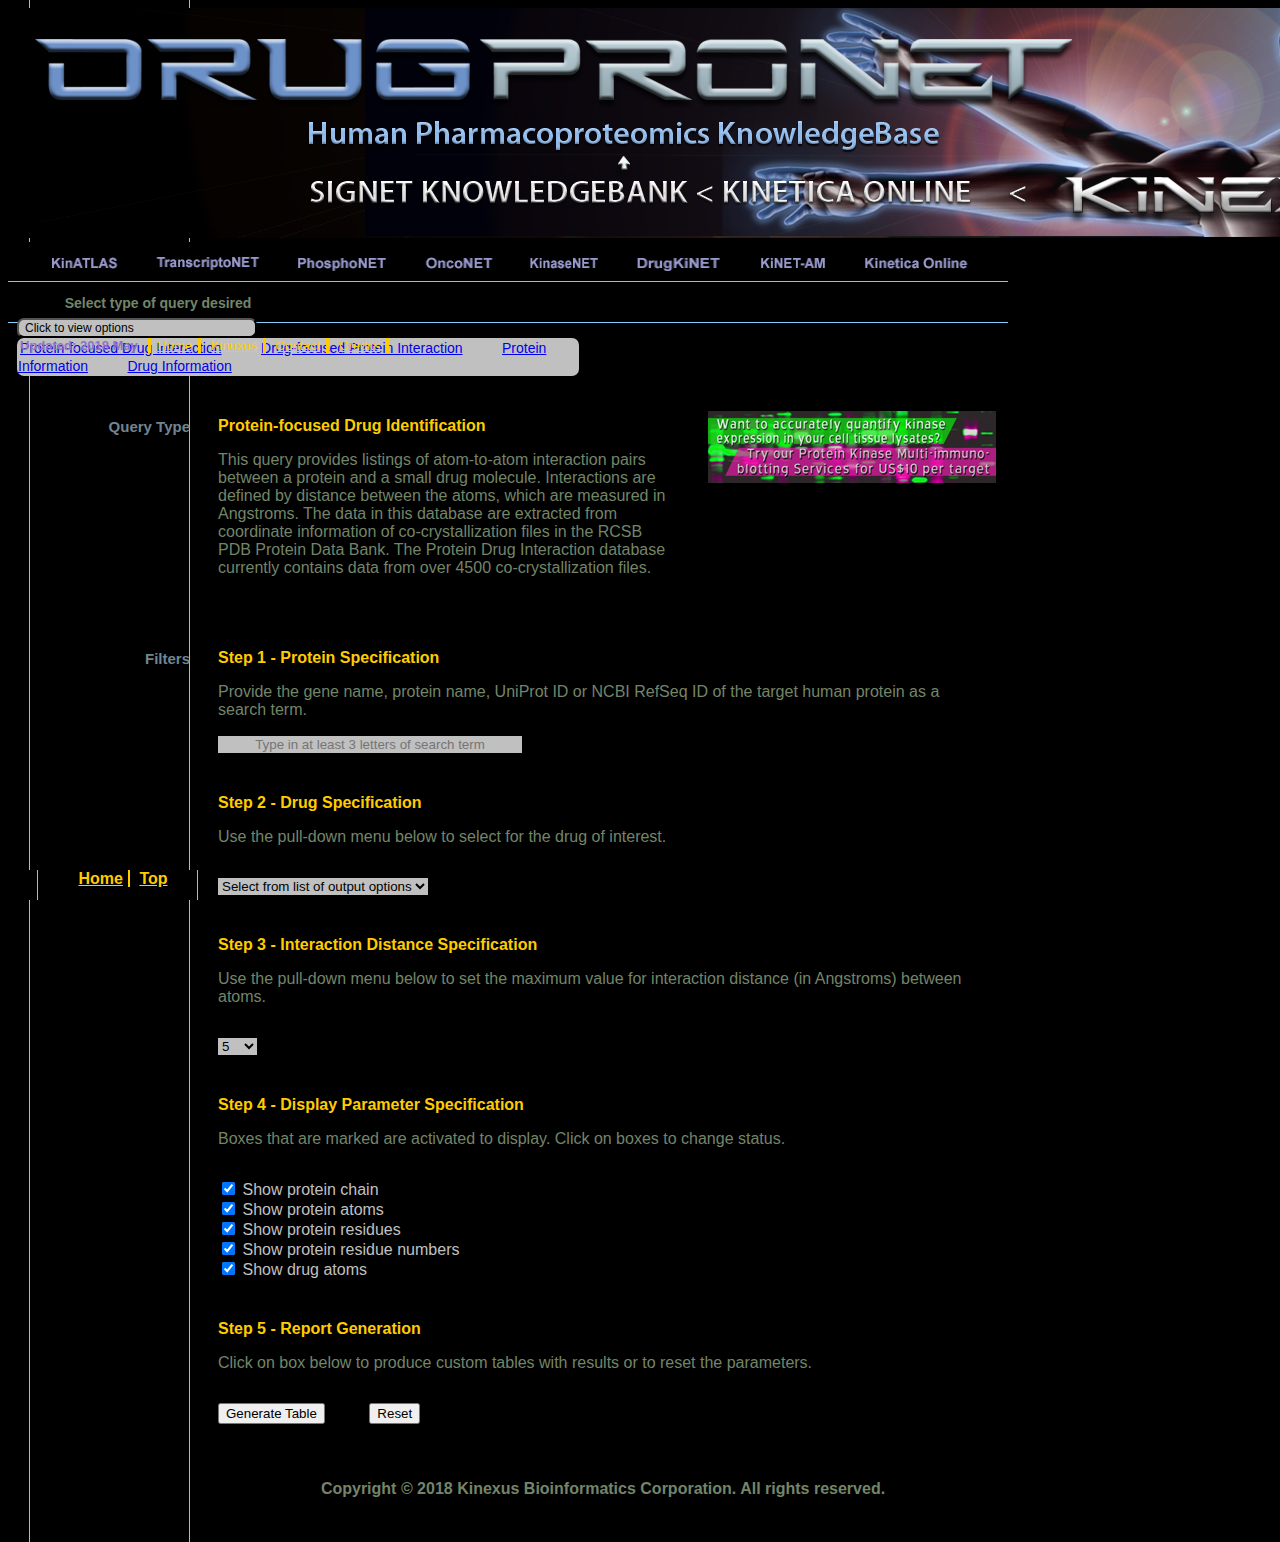
<file: ProteinDrugQuery.html>
<!DOCTYPE html>
<html lang="en">
<head>
	<meta charset="UTF-8">
	<title>
		DrugProNet
	</title>
	<script src="https://ajax.googleapis.com/ajax/libs/jquery/3.3.1/jquery.min.js"></script>

	<link rel="stylesheet" href="https://stackpath.bootstrapcdn.com/bootstrap/4.1.0/css/bootstrap.min.css"
	      integrity="sha384-9gVQ4dYFwwWSjIDZnLEWnxCjeSWFphJiwGPXr1jddIhOegiu1FwO5qRGvFXOdJZ4"
	      crossorigin="anonymous">
	<link rel="stylesheet" href="upperBar.css">
	<link rel="stylesheet" href="lowerHalf.css">
</head>
	<div>
	<div id="header">
		<a href="index.html" target="_blank">
			<img class="img-fluid" src="images/DrugProNETBanner.jpg">
		</a>
	</div>
	</div>
	<!--Navbar with links-->
	<div id="navbarWithLinks">
	<a id="1" href="http://kinatlas.ca:8080" target="_blank"><img id="kinatlas" width="128" height="40" src="images/navBar_01.png"></a>
	<a id="2" href="http://www.transcriptonet.ca" target="_blank"><img id="transcriptonet" width="141" height="40" src="images/navBar_02.png"></a>
	<a id="3" href="http://www.phosphonet.ca" target="_blank"><img id="phosphonet" width="127" height="40" src="images/navBar_03.png"></a>
	<a id="4" href="http://www.onconet.ca" target="_blank"><img id="onconet" width="107" height="40" src="images/navBar_04.png"></a>
	<a id="5" href="http://www.kinasenet.ca" target="_blank"><img id="kinasenet" width="111" height="40" src="images/navBar_05.png"></a>
	<a id="6" href="http://www.drugkinet.ca" target="_blank"><img id="drugkinet" width="118" height="40" src="images/navBar_06.png"></a>
	<a id="7" href="http://www.kinet-am.ca" target="_blank"><img id="kinetam" width="105" height="40" src="images/navBar_07.png"></a>
	<a id="8" href="http://www.kinexus.ca/kinetica" target="_blank"><img id="kinetica" width="163" height="40" src="images/navBar_08.png"></a>
	</div>
	<!--Query bar-->
	<div id="queryBar">
	<!--Select & dropdown-->
	<div id="selectAndDrop">
		<!--select-->
		<div id="select">
			Select type of query desired
		</div>
		<!--dropdown-->
		<div class="dropdown" id="dropDown">
			<button class="dropdown-toggle" type="button" id="dropdownMenuButton" data-toggle="dropdown">Click to view options</button>
			<div class="dropdown-menu" id="dropDownmEnu">
				<a class="dropdown-item" href="http://www.drugpronet.ca/ProteinDrugQuery.html">Protein-focused Drug Interaction</a>
				<a class="dropdown-item" href="http://www.drugpronet.ca/DrugProteinQuery.html">Drug-focused Protein Interaction</a>
				<a class="dropdown-item" href="http://www.drugpronet.ca/ProteinInfo.html">Protein Information</a>
				<a class="dropdown-item" href="http://www.drugpronet.ca/DrugInfo.html">Drug Information</a>
			</div>
		</div>
	</div>
	<!--links-->
	<div id="links">
		<span id="updatePurple">Updated: 2018 May </span>
		<a href="http://www.genexus.ca">Home</a>
		<a href="http://www.kinexus.ca" target="_blank">Kinuxus</a>
		<a href="http://www.kinexus.ca/contact/contact.htm">Contact</a>
		<a href="http://www.drugpronet.ca/credits.html">Credits</a>
	</div>
	</div>
	<!--Information for the site-->
	<div id="infoDiv">
		<!--label 1-->
		<div class="labelHeading">
			<p>
				Query Type
			</p>
		</div>
		<!--home info 1-->
		<div class="infoBox" style="width: 450px">
			<p class="infoBoxGoldHeading">
				Protein-focused Drug Identification
			</p>
			<p style="color: #738569">
				This query provides listings of atom-to-atom interaction pairs
				between a protein and a small drug molecule. Interactions are
				defined by distance between the atoms, which are measured in
				Angstroms. The data in this database are extracted from
				coordinate information of co-crystallization files in the RCSB PDB
				Protein Data Bank. The Protein Drug Interaction database
				currently contains data from over 4500 co-crystallization files.
			</p>
		</div>
		<!--ad-->
		<div id="ad">
			<a id="AdRotatorLink" href="http://www.kinexus.ca/ourServices/substrate_profiling/index.html" target="_blank">
				<img id="AdRotatorImg" src="images/10MY25WebsiteBannerAds-1v0.1.jpg" alt="Need cells cultured and treated to your specifications? Try our Custom Cell Preparation Services">
			</a>
		</div>
		<!--label 2-->
		<div class="labelHeading">
			<p>
				Filters
			</p>
		</div>
		<!--home info 2-->
		<div class="infoBox">
			<p class="infoBoxGoldHeading">
				Step 1 - Protein Specification
			</p>
			<p style="color: #738569">
				Provide the gene name, protein name, UniProt ID or NCBI RefSeq
				ID of the target human protein as a search term.
			</p>
			<!--Start of form-->
			<form action="php/QueryReport/ProteinQueryResults.php" method="post">
				<input id="threeLetters" name="threeLetters" class="rounded" type="text" placeholder="Type in at least 3 letters of search term">
				<ul id="humanProtein"></ul>
				<p class="steps">
					Step 2 - Drug Specification
				</p>
				<p style="color: #738569; padding-bottom: 15px">
					Use the pull-down menu below to select for the drug of interest.
				</p>
				<select class="rounded" name="outputOptions" id="outputOptions" required style="background-color: #c0c0c0; border: #c0c0c0;">
					<option value="" disabled selected hidden>Select from list of output options</option>
					<option>2</option>
				</select>
				<p class="steps">
					Step 3 - Interaction Distance Specification
				</p>
				<p style="color: #738569; padding-bottom: 15px">
					Use the pull-down menu below to set the maximum value for
					interaction distance (in Angstroms) between atoms.
				</p>
				<select class="rounded" name="linkDistance" style="background-color: #c0c0c0; border: #c0c0c0;">
					<option value="0.5">0.5</option>
					<option value="1">1</option>
					<option value="1.5">1.5</option>
					<option value="2">2</option>
					<option value="2.5">2.5</option>
					<option value="3">3</option>
					<option value="3.5">3.5</option>
					<option value="4">4</option>
					<option value="4.5">4.5</option>
					<option value="5" selected>5</option>
					<option value="5.5">5.5</option>
					<option value="6">6</option>
					<option value="6.5">6.5</option>
					<option value="7">7</option>
					<option value="7.5">7.5</option>
				</select>

				<p class="steps">
					Step 4 - Display Parameter Specification
				</p>
				<p style="color: #738569; padding-bottom: 15px">
					Boxes that are marked are activated to display. Click on boxes
					to change status.
				</p>
				<input type="checkbox" id="proteinChain" name="displayParameter" value="proteinChain" checked>
				<label for="proteinChain" style="color: #c0c0c0; margin: 0">Show protein chain</label><br />
				<input type="checkbox" id="proteinAtoms" name="displayParameter" value="proteinAtoms" checked>
				<label for="proteinAtoms" style="color: #c0c0c0; margin: 0">Show protein atoms</label><br />
				<input type="checkbox" id="proteinResidues" name="displayParameter" value="proteinResidues" checked>
				<label for="proteinResidues" style="color: #c0c0c0; margin: 0">Show protein residues</label><br />
				<input type="checkbox" id="proteinResidueNumbers" name="displayParameter" value="proteinResidueNumbers" checked>
				<label for="proteinResidueNumbers" style="color: #c0c0c0; margin: 0">Show protein residue numbers</label><br />
				<input type="checkbox" id="drugAtoms" name="displayParameter" value="drugAtoms" checked>
				<label for="drugAtoms" style="color: #c0c0c0; margin: 0">Show drug atoms</label><br />

				<p class="steps">
					Step 5 - Report Generation
				</p>
				<p style="color: #738569; padding-bottom: 15px">
					Click on box below to produce custom tables with results or to
					reset the parameters.
				</p>
				<input class="rounded" type="submit" value="Generate Table" style="margin-right: 20px">
				<input class="rounded" type="reset" value="Reset" style="margin-left: 20px">
			</form>

		</div>
		<!--label for footer-->
		<div class="labelHeading">
			<p>
				&nbsp;
			</p>
		</div>
		<!--footer-->
		<div id="footerBox">
			<p>
				Copyright © 2018 Kinexus Bioinformatics Corporation.  All rights reserved.
			</p>
		</div>
	</div>
</div>
<!--floating home and top-->
<div id="homeTopBox">
	<div style="width: 40px; float: left">&nbsp</div>
	<div style="width: 150px; float: left; text-align: center;">
		<a id="homeLink" href="index.html">Home</a>
		<a id="topLink" href="#top">Top</a>
	</div>
</div>
<!--script to deal with navbar hover over-->
<script>
	function changeNavbar(number, weblink){
		$('#' + number).hover(function () {
			$('#' + weblink).attr("src", "images/navBarHover_0"+number+".png");
		}, function () {
			$('#' + weblink).attr("src", "images/navBar_0"+number+".png");
		});
	}
	$(function () {
		changeNavbar("1", "kinatlas");
		changeNavbar("2", "transcriptonet");
		changeNavbar("3", "phosphonet");
		changeNavbar("4", "onconet");
		changeNavbar("5", "kinasenet");
		changeNavbar("6", "drugkinet");
		changeNavbar("7", "kinetam");
		changeNavbar("8", "kinetica");
	})
</script>
<!--script to deal with rotating ads-->
<script>
	$(function(){
		// So that the first ad is random
		returnAd();
		// And all the following ads are "random"
		setInterval(returnAd, 30000);
	});
	function returnAd(){
		let adsAltText = ["Need cells cultured and treated to your specifications? Try our Custom Cell Preparation Services",
			"Want to identify kinase substrates, their phospho-sites and detection antibodies?  Try our unique Custom Kinase-Substrate Profilling Services",
			"Need to inexpensively test the specificity of your kinase inhibitors?  Try our Protein Kinase Microarray Servies for US$1.67 per kinase",
			"What to screen your cell/tissue Iysates against > 800 anitbodies?  Try our Antibody Microarray Services for US$1.10 per antibody",
			"Looking for a cost-effective strategy for biomarker discover and validation?  Try our antibody Microarray and Custom Multi-immunoblotting Services",
			"Want to screen cells/tissues for altered protein expression and phosphorylation?  Our Antibody Microarray Services track over 500 signalling proteins",
			"Need to rapidly characterize a new protein or phospho-site for regulation?  Try our Standard Reverse Lysate Microarray Services",
			"Need to evaluate hundreds of your tissue lysates for biomarker validation?  Try our Custom Reverse Lysate Microarray Services",
			"Need to inexpensively and rapidly validate gene or protein microarray data?  Try our Custom Kinetworks™ Multi-immunoblotting Services",
			"Want to accurately quantify protein phosphorylation in your cell tissue lysates?  Try our Phospho-site Multi-immunoblotting Services for US$20 per target",
			"Want to accurately quantify kinase expression in your cell tissue lysates?  Try our Protein Kinase Multi-immunoblottting Services for US$10 per target",
			"Want to compare your Kinexus proteomics data with thousands of other studies?  Query our KiNET Immunoblotting DataBase online with free access",
			"Want to visualize the locations of proteins and phosphorylation reactions in cells?  Check out of Custom Immunohistochemistry Services",
			"Need mg to gram quantities of recombinant forms of your favorite proteins?  Try our Custom Recombinant Protein Production Services",
			"Need mg quantities of synthetic peptides with special modifications?  Try our Custom Peptide Synthesis Services",
			"Need to identify optimal peptide substrate or perform epitope mapping?  Try our Custom Peptide Array production Services",
			"Need help with presentation of your proteomics data from Kinexus?  Try our Custom Graphics Services for US$89 per figure"
		];
		let adsImgLink = ["",
			"http://www.kinexus.ca/ourServices/substrate_profiling/index.html",
			"http://www.kinexus.ca/ourServices/cellCulture/index.html",
			"http://www.kinexus.ca/ourServices/microarrays/antibody_microarrays/antibody_microarrays.html",
			"http://www.kinexus.ca/ourServices/microarrays/antibody_microarrays/antibody_microarrays.html",
			"http://www.kinexus.ca/ourServices/microarrays/antibody_microarrays/antibody_microarrays.html",
			"http://www.kinexus.ca/ourServices/microarrays/reverse_microarrays/reverse_microarrays.html",
			"http://www.kinexus.ca/ourServices/microarrays/reverse_microarrays/reverse_microarrays.html",
			"http://www.kinexus.ca/ourServices/immunoblotting/custom_profiling/custom_profiling.html",
			"http://www.kinexus.ca/ourServices/immunoblotting/phosphosite_profiling/phosphosite_profiling.html",
			"http://www.kinexus.ca/ourServices/immunoblotting/kinase_profiling/kinase_profiling.html",
			"http://www.kinet.ca",
			"http://www.kinexus.ca/ourServices/immunohistochemistry/immunohistochemistry.html",
			"http://www.kinexus.ca/ourServices/proteinAndPeptide/recombinantproteinsynthesis/index.html",
			"http://www.kinexus.ca/ourServices/proteinAndPeptide/peptidesynthesis/index.html",
			"http://www.kinexus.ca/ourServices/proteinAndPeptide/peptidearraysynthesis/index.html",
			"http://www.kinexus.ca/ourServices/custom_graphics/custom_graphics.html"
		];
		let randomAdNumber = Math.floor(Math.random() * 17);
		let img = $('#AdRotatorImg');
		let link = $('#AdRotatorLink');
		link.attr("href", adsImgLink[randomAdNumber]);
		img.attr("src", "images/10MY25WebsiteBannerAds-"+(randomAdNumber+1)+"v0.1.jpg");
		img.attr("alt", adsAltText[randomAdNumber]);
	}
</script>
<!--script to deal with humanProtein query-->
<script>
	/*<![CDATA[*/
	$(document).ready(function() {

		let search_text_input = document.getElementById("threeLetters");
		let dropdown_list = document.getElementById("humanProtein");

		dropdown_list.style.border = "0px";
		search_text_input.addEventListener('keyup', function(evt) {
			// don't send the server an empty string
			dropdown_list.innerHTML = "";
			dropdown_list.style.border = "0px";
			dropdown_list.style.backroundColor = "#ffffff";
			if(this.value.length === 0) {
				return;
			}
			$.ajax({
				url: "php/AutoComplete/PDQueryAC.php",
				type: "GET",
				dataType: "JSON",
				data: { search: this.value},
				success: function(resultData) {
					if(resultData['status'] === 'success') {
						let movies = resultData['humanProtein'];
						if(movies.length > 0) {
							dropdown_list.style.border = "1px solid black";
							for(let i = 0; i < movies.length; i++) {
								//console.log(movies[i].name);
								let li = document.createElement("li");
								li.addEventListener('click', function(evt) {
									search_text_input.value = this.children[0].innerHTML;
									// now empty the list since an item has been selected
									dropdown_list.innerHTML = "";
									dropdown_list.style.border = "0px";
								});
								li.innerHTML = "<span>" + movies[i].name + "</span>";
								dropdown_list.appendChild(li);
							}
						} else {
							dropdown_list.innerHTML =
								"<li style='background-color: #c0c0c0'>Nothing found.</li>";
						}

					} else {
						console.log(resultData, "Empty set.");
					}
				},
				error: function(jqXHR, textStatus, errorThrown) {
					console.log(jqXHR.statusText, textStatus);
				}
			});
		});
	});
	/*]]>*/
</script>
<script src="https://cdnjs.cloudflare.com/ajax/libs/popper.js/1.14.0/umd/popper.min.js"
        integrity="sha384-cs/chFZiN24E4KMATLdqdvsezGxaGsi4hLGOzlXwp5UZB1LY//20VyM2taTB4QvJ"
        crossorigin="anonymous"></script>
<script src="https://stackpath.bootstrapcdn.com/bootstrap/4.1.0/js/bootstrap.min.js"
        integrity="sha384-uefMccjFJAIv6A+rW+L4AHf99KvxDjWSu1z9VI8SKNVmz4sk7buKt/6v9KI65qnm"
        crossorigin="anonymous"></script>

</body>
</html>
</file>
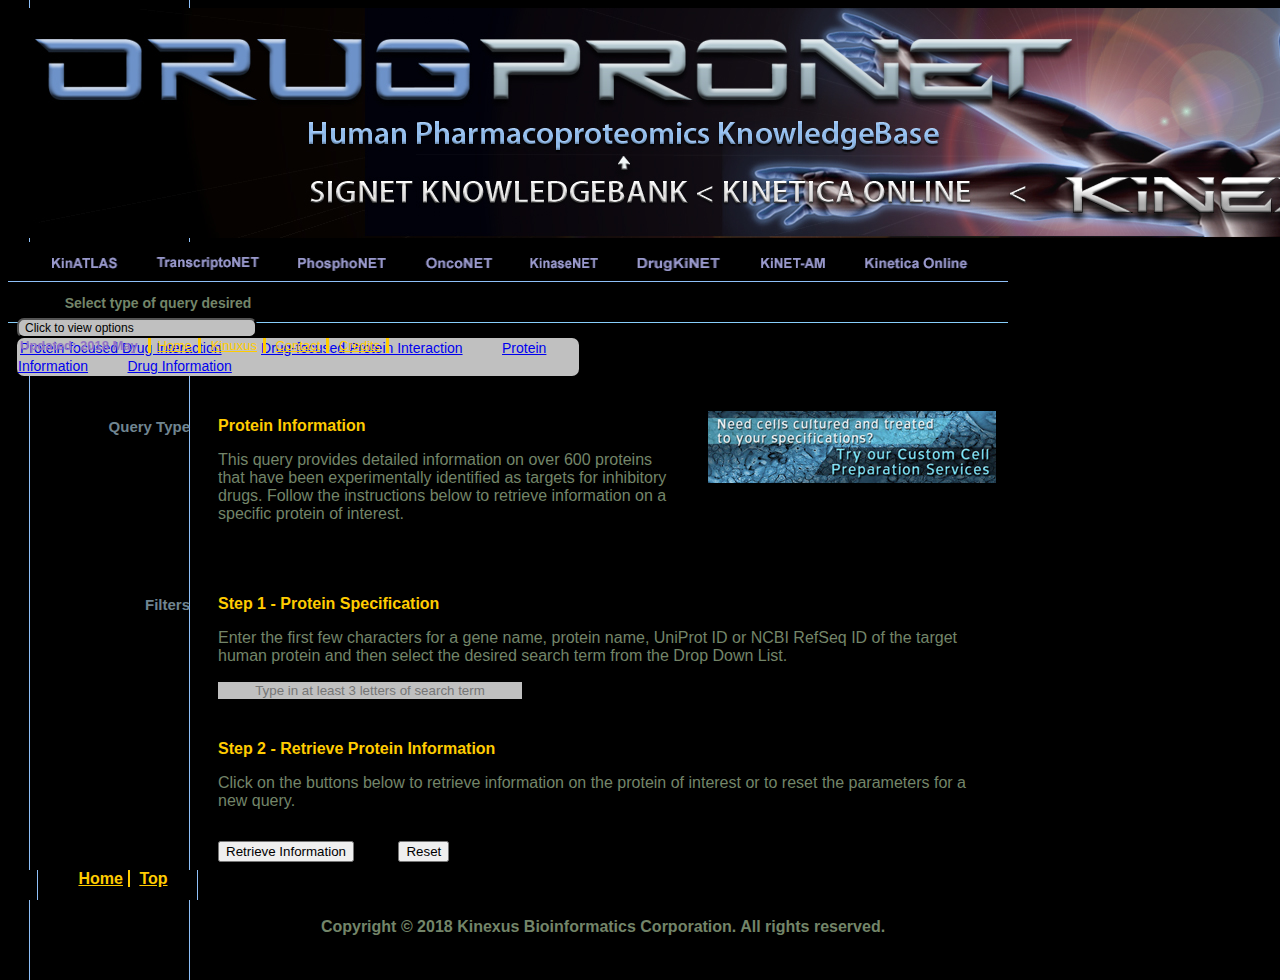
<file: ProteinInfo.html>
<!DOCTYPE html>
<html lang="en">
<head>
	<meta charset="UTF-8">
	<title>
		DrugProNet
	</title>
	<script src="https://ajax.googleapis.com/ajax/libs/jquery/3.3.1/jquery.min.js"></script>

	<link rel="stylesheet" href="https://stackpath.bootstrapcdn.com/bootstrap/4.1.0/css/bootstrap.min.css"
	      integrity="sha384-9gVQ4dYFwwWSjIDZnLEWnxCjeSWFphJiwGPXr1jddIhOegiu1FwO5qRGvFXOdJZ4"
	      crossorigin="anonymous">
	<link rel="stylesheet" href="upperBar.css">
	<link rel="stylesheet" href="lowerHalf.css">
</head>
<body id="top">
<div>
	<div>
		<div id="header">
			<a href="index.html" target="_blank">
				<img class="img-fluid" src="images/DrugProNETBanner.jpg">
			</a>
		</div>
	</div>
	<!--Navbar with links-->
	<div id="navbarWithLinks">
		<a id="1" href="http://kinatlas.ca:8080" target="_blank"><img id="kinatlas" width="128" height="40" src="images/navBar_01.png"></a>
		<a id="2" href="http://www.transcriptonet.ca" target="_blank"><img id="transcriptonet" width="141" height="40" src="images/navBar_02.png"></a>
		<a id="3" href="http://www.phosphonet.ca" target="_blank"><img id="phosphonet" width="127" height="40" src="images/navBar_03.png"></a>
		<a id="4" href="http://www.onconet.ca" target="_blank"><img id="onconet" width="107" height="40" src="images/navBar_04.png"></a>
		<a id="5" href="http://www.kinasenet.ca" target="_blank"><img id="kinasenet" width="111" height="40" src="images/navBar_05.png"></a>
		<a id="6" href="http://www.drugkinet.ca" target="_blank"><img id="drugkinet" width="118" height="40" src="images/navBar_06.png"></a>
		<a id="7" href="http://www.kinet-am.ca" target="_blank"><img id="kinetam" width="105" height="40" src="images/navBar_07.png"></a>
		<a id="8" href="http://www.kinexus.ca/kinetica" target="_blank"><img id="kinetica" width="163" height="40" src="images/navBar_08.png"></a>
	</div>
	<!--Query bar-->
	<div id="queryBar">
		<!--Select & dropdown-->
		<div id="selectAndDrop">
			<!--select-->
			<div id="select">
				Select type of query desired
			</div>
			<!--dropdown-->
			<div class="dropdown" id="dropDown">
				<button class="dropdown-toggle" type="button" id="dropdownMenuButton" data-toggle="dropdown">Click to view options</button>
				<div class="dropdown-menu" id="dropDownmEnu">
					<a class="dropdown-item" href="http://www.drugpronet.ca/ProteinDrugQuery.html">Protein-focused Drug Interaction</a>
					<a class="dropdown-item" href="http://www.drugpronet.ca/DrugProteinQuery.html">Drug-focused Protein Interaction</a>
					<a class="dropdown-item" href="http://www.drugpronet.ca/ProteinInfo.html">Protein Information</a>
					<a class="dropdown-item" href="http://www.drugpronet.ca/DrugInfo.html">Drug Information</a>
				</div>
			</div>
		</div>
		<!--links-->
		<div id="links">
			<span id="updatePurple">Updated: 2018 May </span>
			<a href="http://www.genexus.ca">Home</a>
			<a href="http://www.kinexus.ca" target="_blank">Kinuxus</a>
			<a href="http://www.kinexus.ca/contact/contact.htm">Contact</a>
			<a href="http://www.drugpronet.ca/credits.html">Credits</a>
		</div>
	</div>
		<!--Information for the site-->
		<div id="infoDiv">
			<!--label 1-->
			<div class="labelHeading">
				<p>
					Query Type
				</p>
			</div>
			<!--home info 1-->
			<div class="infoBox" style="width: 450px">
				<p class="infoBoxGoldHeading">
					Protein Information
				</p>
				<p style="color: #738569">
					This query provides detailed information on over 600 proteins that
					have been experimentally identified as targets for inhibitory drugs.
					Follow the instructions below to retrieve information on a specific
					protein of interest.
				</p>
			</div>
			<!--ad-->
			<div id="ad">
				<a id="AdRotatorLink" href="http://www.kinexus.ca/ourServices/substrate_profiling/index.html" target="_blank">
					<img id="AdRotatorImg" src="images/10MY25WebsiteBannerAds-1v0.1.jpg" alt="Need cells cultured and treated to your specifications? Try our Custom Cell Preparation Services">
				</a>
			</div>
			<!--label 2-->
			<div class="labelHeading">
				<p>
					Filters
				</p>
			</div>
			<!--home info 2-->
			<div class="infoBox">
				<p class="infoBoxGoldHeading">
					Step 1 - Protein Specification
				</p>
				<p style="color: #738569">
					Enter the first few characters for a gene name, protein name,
					UniProt ID or NCBI RefSeq ID of the target human protein and
					then select the desired search term from the Drop Down List.
				</p>
				<!--Start of form-->
				<form action="php/QueryReport/ProteinInfoResults.php" method="post">
					<input id="threeLetters" name="threeLetters" class="rounded" type="text" placeholder="Type in at least 3 letters of search term">
					<ul id="humanProtein"></ul>
					<p class="steps">
						Step 2 - Retrieve Protein Information
					</p>
					<p style="color: #738569; padding-bottom: 15px">
						Click on the buttons below to retrieve information on the protein of
						interest or to reset the parameters for a new query.
					</p>
					<input class="rounded" type="submit" value="Retrieve Information" style="margin-right: 20px">
					<input class="rounded" type="reset" value="Reset" style="margin-left: 20px">
				</form>

			</div>
			<!--label for footer-->
			<div class="labelHeading">
				<p>
					&nbsp;
				</p>
			</div>
			<!--footer-->
			<div id="footerBox">
				<p>
					Copyright © 2018 Kinexus Bioinformatics Corporation.  All rights reserved.
				</p>
			</div>
		</div>
	</div>
<!--floating home and top-->
<div id="homeTopBox">
	<div style="width: 40px; float: left">&nbsp</div>
	<div style="width: 150px; float: left; text-align: center;">
		<a id="homeLink" href="index.html">Home</a>
		<a id="topLink" href="#top">Top</a>
	</div>
</div>
<!--script to deal with navbar hover over-->
<script>
	function changeNavbar(number, weblink){
		$('#' + number).hover(function () {
			$('#' + weblink).attr("src", "images/navBarHover_0"+number+".png");
		}, function () {
			$('#' + weblink).attr("src", "images/navBar_0"+number+".png");
		});
	}
	$(function () {
		changeNavbar("1", "kinatlas");
		changeNavbar("2", "transcriptonet");
		changeNavbar("3", "phosphonet");
		changeNavbar("4", "onconet");
		changeNavbar("5", "kinasenet");
		changeNavbar("6", "drugkinet");
		changeNavbar("7", "kinetam");
		changeNavbar("8", "kinetica");
	})
</script>
<!--script to deal with rotating ads-->
<script>
	$(function(){
		// So that the first ad is random
		returnAd();
		// And all the following ads are "random"
		setInterval(returnAd, 30000);
	});
	function returnAd(){
		let adsAltText = ["Need cells cultured and treated to your specifications? Try our Custom Cell Preparation Services",
			"Want to identify kinase substrates, their phospho-sites and detection antibodies?  Try our unique Custom Kinase-Substrate Profilling Services",
			"Need to inexpensively test the specificity of your kinase inhibitors?  Try our Protein Kinase Microarray Servies for US$1.67 per kinase",
			"What to screen your cell/tissue Iysates against > 800 anitbodies?  Try our Antibody Microarray Services for US$1.10 per antibody",
			"Looking for a cost-effective strategy for biomarker discover and validation?  Try our antibody Microarray and Custom Multi-immunoblotting Services",
			"Want to screen cells/tissues for altered protein expression and phosphorylation?  Our Antibody Microarray Services track over 500 signalling proteins",
			"Need to rapidly characterize a new protein or phospho-site for regulation?  Try our Standard Reverse Lysate Microarray Services",
			"Need to evaluate hundreds of your tissue lysates for biomarker validation?  Try our Custom Reverse Lysate Microarray Services",
			"Need to inexpensively and rapidly validate gene or protein microarray data?  Try our Custom Kinetworks™ Multi-immunoblotting Services",
			"Want to accurately quantify protein phosphorylation in your cell tissue lysates?  Try our Phospho-site Multi-immunoblotting Services for US$20 per target",
			"Want to accurately quantify kinase expression in your cell tissue lysates?  Try our Protein Kinase Multi-immunoblottting Services for US$10 per target",
			"Want to compare your Kinexus proteomics data with thousands of other studies?  Query our KiNET Immunoblotting DataBase online with free access",
			"Want to visualize the locations of proteins and phosphorylation reactions in cells?  Check out of Custom Immunohistochemistry Services",
			"Need mg to gram quantities of recombinant forms of your favorite proteins?  Try our Custom Recombinant Protein Production Services",
			"Need mg quantities of synthetic peptides with special modifications?  Try our Custom Peptide Synthesis Services",
			"Need to identify optimal peptide substrate or perform epitope mapping?  Try our Custom Peptide Array production Services",
			"Need help with presentation of your proteomics data from Kinexus?  Try our Custom Graphics Services for US$89 per figure"
		];
		let adsImgLink = ["",
			"http://www.kinexus.ca/ourServices/substrate_profiling/index.html",
			"http://www.kinexus.ca/ourServices/cellCulture/index.html",
			"http://www.kinexus.ca/ourServices/microarrays/antibody_microarrays/antibody_microarrays.html",
			"http://www.kinexus.ca/ourServices/microarrays/antibody_microarrays/antibody_microarrays.html",
			"http://www.kinexus.ca/ourServices/microarrays/antibody_microarrays/antibody_microarrays.html",
			"http://www.kinexus.ca/ourServices/microarrays/reverse_microarrays/reverse_microarrays.html",
			"http://www.kinexus.ca/ourServices/microarrays/reverse_microarrays/reverse_microarrays.html",
			"http://www.kinexus.ca/ourServices/immunoblotting/custom_profiling/custom_profiling.html",
			"http://www.kinexus.ca/ourServices/immunoblotting/phosphosite_profiling/phosphosite_profiling.html",
			"http://www.kinexus.ca/ourServices/immunoblotting/kinase_profiling/kinase_profiling.html",
			"http://www.kinet.ca",
			"http://www.kinexus.ca/ourServices/immunohistochemistry/immunohistochemistry.html",
			"http://www.kinexus.ca/ourServices/proteinAndPeptide/recombinantproteinsynthesis/index.html",
			"http://www.kinexus.ca/ourServices/proteinAndPeptide/peptidesynthesis/index.html",
			"http://www.kinexus.ca/ourServices/proteinAndPeptide/peptidearraysynthesis/index.html",
			"http://www.kinexus.ca/ourServices/custom_graphics/custom_graphics.html"
		];
		let randomAdNumber = Math.floor(Math.random() * 17);
		let img = $('#AdRotatorImg');
		let link = $('#AdRotatorLink');
		link.attr("href", adsImgLink[randomAdNumber]);
		img.attr("src", "images/10MY25WebsiteBannerAds-"+(randomAdNumber+1)+"v0.1.jpg");
		img.attr("alt", adsAltText[randomAdNumber]);
	}
</script>
<!--script to deal with humanProtein query-->
<script>
	/*<![CDATA[*/
	$(document).ready(function() {

		let search_text_input = document.getElementById("threeLetters");
		let dropdown_list = document.getElementById("humanProtein");

		dropdown_list.style.border = "0px";
		search_text_input.addEventListener('keyup', function(evt) {
			// don't send the server an empty string
			dropdown_list.innerHTML = "";
			dropdown_list.style.border = "0px";
			dropdown_list.style.backroundColor = "#ffffff";
			if(this.value.length === 0) {
				return;
			}
			$.ajax({
				url: "php/AutoComplete/PIQueryAC.php",
				type: "GET",
				dataType: "JSON",
				data: { search: this.value},
				success: function(resultData) {
					if(resultData['status'] === 'success') {
						let movies = resultData['humanProtein'];
						if(movies.length > 0) {
							dropdown_list.style.border = "1px solid black";
							for(let i = 0; i < movies.length; i++) {
								//console.log(movies[i].name);
								let li = document.createElement("li");
								li.addEventListener('click', function(evt) {
									search_text_input.value = this.children[0].innerHTML;
									// now empty the list since an item has been selected
									dropdown_list.innerHTML = "";
									dropdown_list.style.border = "0px";
								});
								li.innerHTML = "<span>" + movies[i].name + "</span>";
								dropdown_list.appendChild(li);
							}
						} else {
							dropdown_list.innerHTML =
								"<li style='background-color: #c0c0c0'>Nothing found.</li>";
						}

					} else {
						console.log(resultData, "Empty set.");
					}
				},
				error: function(jqXHR, textStatus, errorThrown) {
					console.log(jqXHR.statusText, textStatus);
				}
			});
		});
	});
	/*]]>*/
</script>
<script src="https://cdnjs.cloudflare.com/ajax/libs/popper.js/1.14.0/umd/popper.min.js"
        integrity="sha384-cs/chFZiN24E4KMATLdqdvsezGxaGsi4hLGOzlXwp5UZB1LY//20VyM2taTB4QvJ"
        crossorigin="anonymous"></script>
<script src="https://stackpath.bootstrapcdn.com/bootstrap/4.1.0/js/bootstrap.min.js"
        integrity="sha384-uefMccjFJAIv6A+rW+L4AHf99KvxDjWSu1z9VI8SKNVmz4sk7buKt/6v9KI65qnm"
        crossorigin="anonymous"></script>

</body>
</html>
</file>
<file: upperBar.css>
body{
	background: url('images/footer.jpg') repeat-y black;
	width: 1000px;
	height: 100%;
	font-family: arial, verdannada, san-serif;
}

#navbarWithLinks{
	height: 40px;
	width: 1000px;
}

#navbarWithLinks a{
	float: left;
}

#queryBar{
	height: 40px;
	width: 1000px;
	border-bottom: lightskyblue solid 1px;
	background: black;
}

#selectAndDrop{
	width: 580px;
	height: 40px;
	float: left;
}

#select{
	float:left;
	width:300px;
	color:#738569;
	text-align: center;
	padding-top: 10px;
	font-weight: bold;
	font-size: 14px;
	line-height: 14px;
}

#dropDown{
	float:left;
	padding: 3.6px 9px 3.6px 9px;
}

#dropDown button{
	width: 240px;
	border-radius: 7px;
	background-color: #c0c0c0;
	font-size: 12px;
	text-align: left;
	margin-top: 4px;
}

#dropDownmEnu{
	border-radius: 7px;
	padding: 1px;
	background-color: #c0c0c0;
}

#dropDownmEnu a{
	padding: 1px 33px 1px 2px;
	font-size: 14px;
}

#dropDownmEnu a:hover{
	border-radius: 7px;
}

#links{
	float: left;
	width: 420px;
	height: 33px;
	padding-left: 12px;
	padding-top: 12px;
	font-size: 13px;
}

#updatePurple{
	border-right: #FC0 solid 3px;
	color: #8F72C5;
	padding-right: 7px;
	font-weight: bold;
}

#links a{
	border-right: #FC0 solid 3px;
	color: #FC0;
	padding: 0 6px;
}
</file>
<file: lowerHalf.css>
#infoDiv{
	clear: both;
	box-sizing: content-box;
	padding-top: 20px;
}

.dataLabels{
	clear: both;
	width: 174px;
	text-align: right;
	float: left;
	color: #708591;
	padding: 0 8px;
	font-size: 14px;
	box-sizing: inherit;
}

.dataLabels p{
	color: #708591;
	font-size: 15px;
	margin-bottom: 10px;
	line-height: 150%;
}

.dataBox{
	box-sizing: inherit;
	padding: 0 20px;
	width: 760px;
	float: left;
}

.labelHeading{
	clear: both;
	width: 174px;
	text-align: right;
	float: left;
	color: #708591;
	margin-bottom: 20px;
	padding: 10px 8px;
	font-size: 14px;
	box-sizing: inherit;
}

.labelHeading p{
	color: #708591;
	font-size: 15px;
	margin-bottom: 10px;
	line-height: 150%;
	font-weight: bold
}

#footerBox{
	box-sizing: inherit;
	padding: 10px 20px;
	width: 770px;
	float: left;
	text-align: center
}

#footerBox p{
	color: #738569;
	margin-bottom: 8px;
	font-weight: bold;
}

.infoBox{
	box-sizing: inherit;
	padding: 10px 20px;
	width: 760px;
	float: left;
	margin-bottom: 20px;
}

.infoBoxGoldHeading{
	color: #FC0;
	margin-bottom: 8px;
	font-weight: bold;
}

#homeTopBox{
	height: 30px;
	width: 190px;
	position: fixed;
	bottom: 0;
	background: url('images/footer.jpg') repeat-y;
}

#homeLink{
	border-right: #FC0 solid 2px;
	color: #FC0;
	padding-left: 5px;
	padding-right: 5px;
	font-weight: bold;
}

#topLink{
	color: #FC0;
	padding-left: 5px;
	padding-right: 5px;
	font-weight: bold;
}

#ad{
	width: 300px;
	margin-top: 20px;
	margin-bottom: 20px;
	float: right;
}

#threeLetters{
	width:300px;
	text-align: center;
	background-color: #c0c0c0;
	border: #c0c0c0;
}

.steps{
	color: #FC0;
	margin-bottom: 8px;
	font-weight: bold;
	padding-top: 25px
}


#humanProtein {
	padding-left: 0;
	width: auto;
}

#humanProtein li {
	list-style-type: none;
	font-size: 14pt;
	padding: 0 6px;
	background: #c0c0c0;
}

#humanProtein li span:hover {
	background-color: yellow;
	cursor: pointer;
	border-radius: 7px;
}

#humanProtein li span {
	display: block;
}

#humanProtein li:first-child {
	border-top-left-radius: 7px;
	border-top-right-radius: 7px;
}

#humanProtein li:last-child {
	border-bottom-left-radius: 7px;
	border-bottom-right-radius: 7px;
}
</file>
